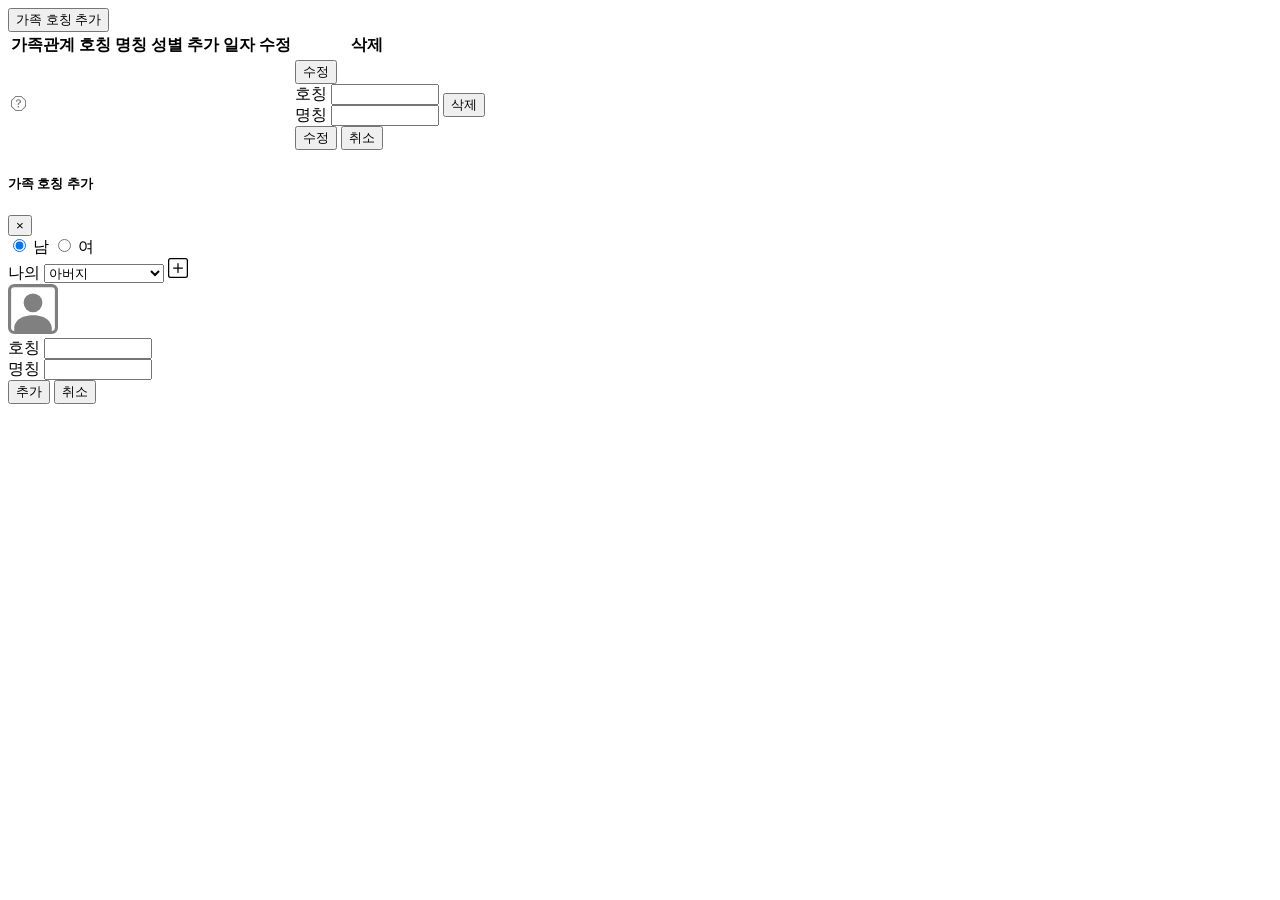
<file: src/main/resources/templates/admin/addFamilyTitle.html>
<!DOCTYPE html>
<html xmlns:th="http://www.thymeleaf.org"
      xmlns:layout="http://www.ultraq.net.nz/thymeleaf/layout"
      layout:decorate="~{user/layout/default}">

<head>
    <meta charset="UTF-8">
    <title>FamilyTitle</title>
    <!--  사용자별 css file 추가 부분 -->

    <style>
        .addBtn:hover {
            fill: #008cba;
        }
        .minusBtn:hover {
            fill: #ea2f10;
        }
        li {
            list-style-type: none;
        }
        .relationDetail {
            cursor : pointer;
        }
        .relationDetail:hover{
            fill : #008cba;
        }
    </style>
</head>


<!-- 사용자 페이지별 javascript file -->
<th:block layout:fragment="customJsFile">

</th:block>


<!--/* layout:decorate : 파일에서 사용자 정의로 선언한 조각에 작성한 html 코드 삽입 */-->
<th:block layout:fragment="customContents">
    <div class="row">
        <div class="col-lg-3"></div>
        <div class="mainContents col-lg-6">

            <button class="modalOpenBtn btn btn-lg btn-primary font-weight-bold" data-bs-toggle="modal"
                    data-bs-target="#modal">가족 호칭 추가
            </button>

            <div class="mt-lg-5">
                <table class="table table-sm table-bordered">
                    <thead class="table-secondary">
                    <tr class="text-center">
                        <th>가족관계</th>
                        <th>호칭</th>
                        <th>명칭</th>
                        <th>성별</th>
                        <th>추가 일자</th>
                        <th>수정</th>
                        <th>삭제</th>
                    </tr>
                    </thead>
                    <tbody>
                    <tr th:each=" l : ${familyTitleList}">
                        <td class="familyCode" hidden="hidden" th:text="${l.familyCode}"></td>
                        <td>
                            <a tabindex="0" role="button" data-toggle="popover" data-trigger="focus" title="상세 가족관계" th:data-content="${l.familyRelation}">
                                <svg xmlns="http://www.w3.org/2000/svg" width="15" height="15" fill="grey" class="relationDetail bi bi-question-octagon" viewBox="0 0 16 16">
                                    <path d="M4.54.146A.5.5 0 0 1 4.893 0h6.214a.5.5 0 0 1 .353.146l4.394 4.394a.5.5 0 0 1 .146.353v6.214a.5.5 0 0 1-.146.353l-4.394 4.394a.5.5 0 0 1-.353.146H4.893a.5.5 0 0 1-.353-.146L.146 11.46A.5.5 0 0 1 0 11.107V4.893a.5.5 0 0 1 .146-.353L4.54.146zM5.1 1 1 5.1v5.8L5.1 15h5.8l4.1-4.1V5.1L10.9 1H5.1z"/>
                                    <path d="M5.255 5.786a.237.237 0 0 0 .241.247h.825c.138 0 .248-.113.266-.25.09-.656.54-1.134 1.342-1.134.686 0 1.314.343 1.314 1.168 0 .635-.374.927-.965 1.371-.673.489-1.206 1.06-1.168 1.987l.003.217a.25.25 0 0 0 .25.246h.811a.25.25 0 0 0 .25-.25v-.105c0-.718.273-.927 1.01-1.486.609-.463 1.244-.977 1.244-2.056 0-1.511-1.276-2.241-2.673-2.241-1.267 0-2.655.59-2.75 2.286zm1.557 5.763c0 .533.425.927 1.01.927.609 0 1.028-.394 1.028-.927 0-.552-.42-.94-1.029-.94-.584 0-1.009.388-1.009.94z"/>
                                </svg>
                            </a>
                            <span th:text="${l.shortRelation}"></span>
                        </td>
                        <td class="appellation text-center" th:text="${l.familyAppellation}"></td>
                        <td class="title text-center" th:text="${l.familyTitle}"></td>
                        <td class="text-center" th:if="${l.familyGender == 1}" th:text="${'남성'}"></td>
                        <td class="text-center" th:unless="${l.familyGender == 1}" th:text="${'여성'}"></td>
                        <td class="text-center" th:text="${l.regDate}"></td>
                        <td class="text-center dropright">
                                <button class="modifyDropBtn btn btn-sm btn-primary dropdown-toggle font-weight-bold" data-toggle="dropdown" aria-haspopup="true" aria-expanded="false">수정</button>
                                <div class="modifyForm dropdown-menu bg-secondary border-dark pl-lg-2" style="border-radius: 10px">
                                    <input class="modifyFamilyCode" type="text" hidden="hidden" th:value="${l.familyCode}">
                                    <label>호칭 </label>
                                    <input type="text" class="modifyAppellation" style="width: 100px">
                                    <br>
                                    <label>명칭 </label>
                                    <input type="text" class="modifyTitle" style="width: 100px">
                                    <div class="text-center">
                                        <button class="familyModifyBtn btn btn-sm btn-primary font-weight-bold">수정</button>
                                        <button class="btn btn-sm btn-danger font-weight-bold">취소</button>
                                    </div>

                                </div>
                        </td>
                        <td class="text-center">
                            <button class="familyDeleteBtn btn btn-sm btn-danger font-weight-bold">삭제</button>
                        </td>
                    </tr>
                    </tbody>
                </table>
            </div>

        </div>

        <div class="modal fade" id="addModal" tabindex="-1" aria-labelledby="modalLabel">
            <div class="modal-dialog" role="document">
                <div class="modal-content">
                    <div class="modal-header bg-secondary">
                        <h5 class="modal-title">가족 호칭 추가</h5>
                        <button type="button" class="close" data-dismiss="modal" aria-label="Close">
                            <span aria-hidden="true">&times;</span>
                        </button>
                    </div>
                    <div class="modal-body row">

                        <div class="col-lg-6 border-right">
                            <div id="family">
                                <input id="male" class="gender ml-lg-2" type="radio" name="gender" value="1"
                                       checked="checked">
                                <label for="male">남</label>
                                <input id="female" class="gender" type="radio" name="gender" value="2">
                                <label for="female">여</label>
                                <br>
                                <span class="member">나의
                                        <span>
                                            <select class="familySelect" style="width: 120px;">
                                                <option value="아버지" data-gender="1">아버지</option>
                                                <option value="어머니" data-gender="2">어머니</option>
                                                <option value="아내" data-gender="2">아내</option>
                                                <option value="형" data-gender="1">형</option>
                                                <option value="누나" data-gender="2">누나</option>
                                                <option value="남동생" data-gender="1">남동생</option>
                                                <option value="여동생" data-gender="2">여동생</option>
                                                <option value="아들" data-gender="1">아들</option>
                                                <option value="딸" data-gender="2">딸</option>
                                            </select>
                                        </span>
                                    </span>
                                <svg type="button" xmlns="http://www.w3.org/2000/svg" width="20" height="20"
                                     fill="currentColor" class="addBtn bi bi-plus-square" viewBox="0 0 16 16">
                                    <path d="M14 1a1 1 0 0 1 1 1v12a1 1 0 0 1-1 1H2a1 1 0 0 1-1-1V2a1 1 0 0 1 1-1h12zM2 0a2 2 0 0 0-2 2v12a2 2 0 0 0 2 2h12a2 2 0 0 0 2-2V2a2 2 0 0 0-2-2H2z"/>
                                    <path d="M8 4a.5.5 0 0 1 .5.5v3h3a.5.5 0 0 1 0 1h-3v3a.5.5 0 0 1-1 0v-3h-3a.5.5 0 0 1 0-1h3v-3A.5.5 0 0 1 8 4z"/>
                                </svg>
                            </div>
                        </div>

                        <div class="col-lg-6">
                            <div class="row">
                                <div class="col-lg-4 mt-lg-2">
                                    <svg xmlns="http://www.w3.org/2000/svg" width="50" height="50" fill="grey"
                                         class="bi bi-person-square" viewBox="0 0 16 16">
                                        <path d="M11 6a3 3 0 1 1-6 0 3 3 0 0 1 6 0z"/>
                                        <path d="M2 0a2 2 0 0 0-2 2v12a2 2 0 0 0 2 2h12a2 2 0 0 0 2-2V2a2 2 0 0 0-2-2H2zm12 1a1 1 0 0 1 1 1v12a1 1 0 0 1-1 1v-1c0-1-1-4-6-4s-6 3-6 4v1a1 1 0 0 1-1-1V2a1 1 0 0 1 1-1h12z"/>
                                    </svg>
                                </div>
                                <div class=" col-lg-8">
                                    <label for="appellation">호칭 </label>
                                    <input type="text" id="appellation" style="width: 100px">
                                    <br>
                                    <label for="title">명칭 </label>
                                    <input type="text" id="title" style="width: 100px">
                                </div>
                            </div>
                        </div>
                    </div>

                    <div class="modal-footer">
                        <button type="button" class="memberAddBtn btn btn-primary">추가</button>
                        <button type="button" class="closeBtn btn btn-danger" data-dismiss="modal">취소</button>
                    </div>
                </div>
            </div>
        </div>


        <div class="col-lg-3 "></div>
    </div>

</th:block>

<!-- 사용자별 스크립트 작성 -->
<th:block layout:fragment="customJsCode">
    <script>
        const prevFamily = {
            up: ['아버지', '어머니'],
            down: ['형', '누나', '오빠', '언니', '남동생', '여동생', '아들', '딸'],
            mate: ['남편', '아내']
        };

        const nextFamily = {
            mail: {
                up: [
                    {gender: '1', name: '아버지'},
                    {gender: '2', name: '어머니'},
                    {gender: '1', name: '형'},
                    {gender: '2', name: '누나'},
                    {gender: '1', name: '남동생'},
                    {gender: '2', name: '여동생'}
                ],
                down: [
                    {gender: '2', name: '아내'},
                    {gender: '1', name: '아들'},
                    {gender: '2', name: '딸'}
                ],
                mate: [
                    {gender: '1', name: '아버지'},
                    {gender: '2', name: '어머니'},
                    {gender: '1', name: '형'},
                    {gender: '2', name: '누나'},
                    {gender: '1', name: '남동생'},
                    {gender: '2', name: '여동생'}
                ]
            },
            femail: {
                up: [
                    {gender: '1', name: '아버지'},
                    {gender: '2', name: '어머니'},
                    {gender: '1', name: '오빠'},
                    {gender: '2', name: '언니'},
                    {gender: '1', name: '남동생'},
                    {gender: '2', name: '여동생'}
                ],
                down: [
                    {gender: '1', name: '남편'},
                    {gender: '1', name: '아들'},
                    {gender: '2', name: '딸'}
                ],
                mate: [
                    {gender: '1', name: '아버지'},
                    {gender: '2', name: '어머니'},
                    {gender: '1', name: '오빠'},
                    {gender: '2', name: '언니'},
                    {gender: '1', name: '남동생'},
                    {gender: '2', name: '여동생'}
                ]

            }
        };

        //팝오버
        $(document).ready(function(){
            $('[data-toggle="popover"]').popover();
        });

        //유효성 검사 validationCheck 함수
        function validationCheck(target) {
            let isValid = true;

            $.each(target, function () {

                let checkValue = $(this).val();

                if (checkValue === null || checkValue === '' || checkValue === 'undefined') {
                    isValid = false;
                    let targetId = $(this).attr('id');
                    let alertText = $(`label[for="${targetId}"]`).text();
                    alert(`${alertText} 필수 입력 항목입니다.`);
                    $(this).focus();
                    return isValid;
                }
            });
            return isValid;
        }

        $('.modalOpenBtn').click(function () {
            $('#addModal').modal('show');
        });

        // + 버튼 클릭 시 이벤트
        $(document).on('click', '.addBtn', function () {
            const member = $('.member');
            const length = $(member).length;
            const target = $(member).last();
            let lastSelectedtFamily = $('.familySelect').last();
            let familyVal = $(lastSelectedtFamily).val();
            let gender = $(lastSelectedtFamily).find('option:selected').data('gender');
            let nextFamilyObj = {};

            if (gender === 1) {
                let nextFamilyTarget;

                for (let key in prevFamily) {
                    const value = prevFamily[key];
                    value.forEach(val => {
                        if (val === familyVal) {
                            nextFamilyTarget = key;
                            return false;
                        }
                    })
                }
                nextFamilyObj = nextFamily.mail[nextFamilyTarget];

                //성별 라디오버튼 변화
                $('#male').prop('checked', true);
            } else {
                let nextFamilyTarget;
                for (let key in prevFamily) {
                    const value = prevFamily[key];
                    value.forEach(val => {
                        if (val === familyVal) {
                            nextFamilyTarget = key;
                            return false;
                        }
                    })
                }
                nextFamilyObj = nextFamily.femail[nextFamilyTarget];

                //성별 라디오버튼 변화
                $('#female').prop('checked', true);
            }


            //옵션태그 추가
            let option = '';
            nextFamilyObj.forEach(val => {
                let gender = val.gender;
                let name = val.name;
                option += `<option value="${name}" data-gender="${gender}">${name}</option>`;
            });


            //이전 가족 변환 못하도록
            $(lastSelectedtFamily).prop('disabled', true);

            //성별 전환 못하도록
            $('.gender').attr('onclick', 'return false;');

            if (length === 1) {
                $(target).append(' 의');
                $(target).after(`<br> <span class="member" style="margin-left: 30px">
                                                            <span>
                                                            <select class="familySelect" style="width: 120px;">
                                                            ${option}
                                                            </select>
                                                        </span>
                                                        </span>`);
                $(this).after('  <svg type="button" xmlns="http://www.w3.org/2000/svg" width="20" height="20" fill="currentColor" class="minusBtn bi bi-dash-square" viewBox="0 0 16 16">\n' +
                    '                                <path d="M14 1a1 1 0 0 1 1 1v12a1 1 0 0 1-1 1H2a1 1 0 0 1-1-1V2a1 1 0 0 1 1-1h12zM2 0a2 2 0 0 0-2 2v12a2 2 0 0 0 2 2h12a2 2 0 0 0 2-2V2a2 2 0 0 0-2-2H2z"/>\n' +
                    '                                <path d="M4 8a.5.5 0 0 1 .5-.5h7a.5.5 0 0 1 0 1h-7A.5.5 0 0 1 4 8z"/>\n' +
                    '                            </svg>');
            } else {
                $(target).children('span').append('<span class="text"> 의</span>');
                $(target).after(`<span class="member" style="margin-left: 30px">
                                                            <span>
                                                            <select class="familySelect" style="width: 120px;">
                                                            ${option}
                                                            </select>
                                                        </span>
                                                        </span>`);
            }
        });

        // - 버튼 클릭 시 이벤트
        $(document).on('click', '.minusBtn', function () {
            const member = $('.member');
            const target = $(member).last();
            let length = $(member).length;


            if (length === 2) {
                $(target).prev('br').remove();
                $(target).remove();
                $(member).html('나의\n' +
                    '                                        <span>\n' +
                    '                                            <select class="familySelect" style="width: 120px;">\n' +
                    '                                                <option value="아버지" data-gender="1">아버지</option>\n' +
                    '                                                <option value="어머니" data-gender="2">어머니</option>\n' +
                    '                                                <option value="아내" data-gender="2">아내</option>\n' +
                    '                                                <option value="형" data-gender="1">형</option>\n' +
                    '                                                <option value="누나" data-gender="2">누나</option>\n' +
                    '                                                <option value="남동생" data-gender="1">남동생</option>\n' +
                    '                                                <option value="여동생" data-gender="2">여동생</option>\n' +
                    '                                                <option value="아들" data-gender="1">아들</option>\n' +
                    '                                                <option value="딸" data-gender="2">딸</option>\n' +
                    '                                            </select>\n' +
                    '                                        </span>')
                $(this).remove();
                //성별 전환 가능하도록
                $('#male').prop('checked', true);
                $('.gender').attr('onclick', 'return true;');
            } else {
                let gender;
                if (length === 3) {
                    gender = $(target).prev().prev().prev().find('.familySelect').find('option:selected').data('gender');
                } else {
                    gender = $(target).prev().prev().find('.familySelect').find('option:selected').data('gender');
                }

                $(target).prev().find('.familySelect').prop('disabled', false);
                $(target).prev().find('.text').remove();
                $(target).remove();

                //성벌 전환 되도록
                if (gender === 1) {
                    $('#male').prop('checked', true);
                } else {
                    $('#female').prop('checked', true);
                }
            }
        });

        $('.closeBtn').click(function () {
            $('#family').html('<input id="male" class="gender ml-lg-2" type="radio" name="gender" value="1"\n' +
                '                                       checked="checked">\n' +
                '                                <label for="male">남</label>\n' +
                '                                <input id="female" class="gender" type="radio" name="gender" value="2">\n' +
                '                                <label for="female">여</label>\n' +
                '                                <br>\n' +
                '                                <span class="member">나의\n' +
                '                                        <span>\n' +
                '                                            <select class="familySelect" style="width: 120px;">\n' +
                '                                                <option value="아버지" data-gender="1">아버지</option>\n' +
                '                                                <option value="어머니" data-gender="2">어머니</option>\n' +
                '                                                <option value="아내" data-gender="2">아내</option>\n' +
                '                                                <option value="형" data-gender="1">형</option>\n' +
                '                                                <option value="누나" data-gender="2">누나</option>\n' +
                '                                                <option value="남동생" data-gender="1">남동생</option>\n' +
                '                                                <option value="여동생" data-gender="2">여동생</option>\n' +
                '                                                <option value="아들" data-gender="1">아들</option>\n' +
                '                                                <option value="딸" data-gender="2">딸</option>\n' +
                '                                            </select>\n' +
                '                                        </span>\n' +
                '                                    </span>\n' +
                '                                <svg type="button" xmlns="http://www.w3.org/2000/svg" width="20" height="20"\n' +
                '                                     fill="currentColor" class="addBtn bi bi-plus-square" viewBox="0 0 16 16">\n' +
                '                                    <path d="M14 1a1 1 0 0 1 1 1v12a1 1 0 0 1-1 1H2a1 1 0 0 1-1-1V2a1 1 0 0 1 1-1h12zM2 0a2 2 0 0 0-2 2v12a2 2 0 0 0 2 2h12a2 2 0 0 0 2-2V2a2 2 0 0 0-2-2H2z"/>\n' +
                '                                    <path d="M8 4a.5.5 0 0 1 .5.5v3h3a.5.5 0 0 1 0 1h-3v3a.5.5 0 0 1-1 0v-3h-3a.5.5 0 0 1 0-1h3v-3A.5.5 0 0 1 8 4z"/>\n' +
                '                                </svg>');

            $('#appellation').val('');
            $('#title').val('');
        });


        //성별 바꿀 시 명칭 변경
        $('.gender').change(function () {
            let gender = $('input[name=gender]:checked').val();
            const familySelect = $('.familySelect');
            let isChange = $(familySelect).length;

            if (isChange === 1) {
                if (gender === '1') {
                    $(familySelect).html('<option value="아버지" data-gender="1">아버지</option>\n' +
                        '                                                <option value="어머니" data-gender="2">어머니</option>\n' +
                        '                                                <option value="아내" data-gender="2">아내</option>\n' +
                        '                                                <option value="형" data-gender="1">형</option>\n' +
                        '                                                <option value="누나" data-gender="2">누나</option>\n' +
                        '                                                <option value="남동생" data-gender="1">남동생</option>\n' +
                        '                                                <option value="여동생" data-gender="2">여동생</option>\n' +
                        '                                                <option value="아들" data-gender="1">아들</option>\n' +
                        '                                                <option value="딸" data-gender="2">딸</option>');
                } else {
                    $(familySelect).html('<option value="아버지" data-gender="1">아버지</option>\n' +
                        '                                                <option value="어머니" data-gender="2">어머니</option>\n' +
                        '                                                <option value="남편" data-gender="1">남편</option>\n' +
                        '                                                <option value="오빠" data-gender="1">오빠</option>\n' +
                        '                                                <option value="언니" data-gender="2">언니</option>\n' +
                        '                                                <option value="남동생" data-gender="1">남동생</option>\n' +
                        '                                                <option value="여동생" data-gender="2">여동생</option>\n' +
                        '                                                <option value="아들" data-gender="1">아들</option>\n' +
                        '                                                <option value="딸" data-gender="2">딸</option>');
                }
            }
        });

        //가족호칭 추가
        $('.memberAddBtn').click(function () {
            let familyRelation = '';
            const validCheck = $('#appellation, #title');
            let family = $('.familySelect');
            let gender;

            //호칭, 명칭 입력했는지 유효성 검사.
            let isValid = validationCheck(validCheck);

            //가족 관계 추가.
            if (isValid) {
                $(family).each((idx, item) => {
                    let relation = $(item).val();
                    if (idx === $(family).length - 1) {
                        familyRelation += relation;
                        gender = $(item).find('option:selected').data('gender');
                    } else {
                        familyRelation += `${relation}의 `;
                    }
                });

                //가족관계 중복됐는지 체크.
                $.ajax({
                    type: 'GET',
                    url: '/admin/isExist',
                    data: {familyRelation: familyRelation}
                }).done(function (data) {

                    //중복되었다면 알림, 중복되지 않았다면 가족호칭 추가
                    if (!data) {
                        alert('이미 추가된 가족괸계입니다.');
                    } else if (confirm('정말 추가하시겠습니까?')) {
                        const family = {
                            familyTitle: $('#title').val(),
                            familyAppellation: $('#appellation').val(),
                            familyRelation: familyRelation,
                            familyGender: gender
                        }
                        $.ajax({
                            type: 'POST',
                            url: '/admin/addFamilyTitle',
                            contentType: 'application/json',
                            data: JSON.stringify(family),
                            dataType: 'text'
                        }).done(function (data) {
                            location.href = data;
                        }).fail(function (err) {
                            console.log(err)
                        });
                    }
                }).fail(function (err) {
                    console.log(err);
                });
            }

        });

        //가족 호칭 삭제
        $('.familyDeleteBtn').click(function () {
            let familyCode = $(this).parents('tr').children('.familyCode').text();
            if (confirm('정말 삭제하시겠습니까?')) {
                location.href =`/admin/delFamilyTitle?familyCode=${familyCode}`;
            }
        });

        //수정 드롭다운 버튼 클릭 시 기존 호칭 명칭 입력
        $('.modifyDropBtn').click(function () {
            let appellation = $(this).parents('tr').find('.appellation').text();
            let title = $(this).parents('tr').find('.title').text();

            $(this).next().find('.modifyAppellation').val(appellation);
            $(this).next().find('.modifyTitle').val(title);
        });

        $('.familyModifyBtn').click(function() {
            let appellation = $(this).parents('.modifyForm').find('.modifyAppellation').val();
            let title = $(this).parents('.modifyForm').find('.modifyTitle').val();
            let familyCode = $(this).parents('.modifyForm').find('.modifyFamilyCode').val();
            location.href=`/admin/modifyTitle?familyCode=${familyCode}&appellation=${appellation}&title=${title}`;
        });






    </script>

</th:block>


</html>
</file>
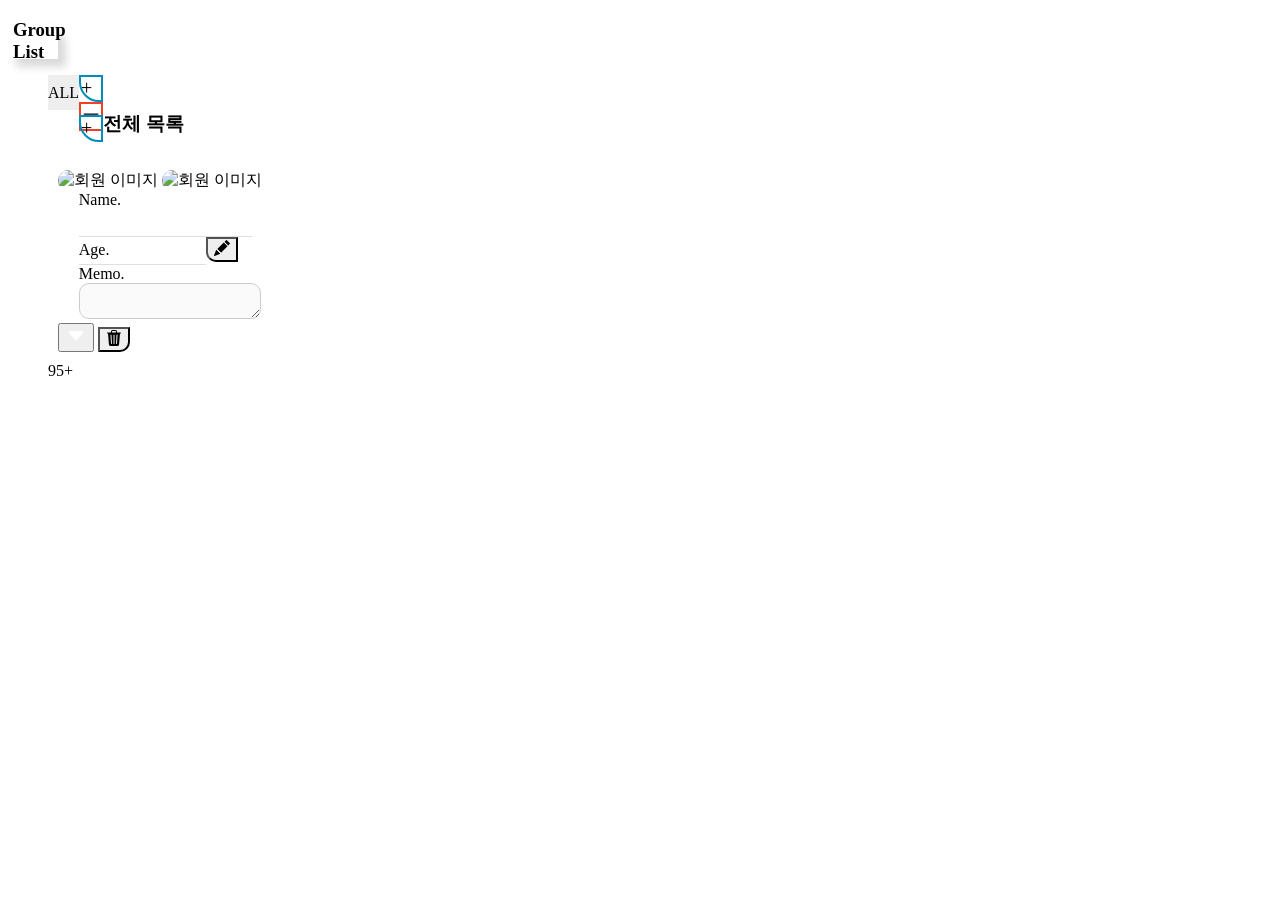
<file: src/main/resources/templates/user/familyGroup.html>
<!DOCTYPE html>
<html xmlns:th="http://www.thymeleaf.org"
      xmlns:layout="http://www.ultraq.net.nz/thymeleaf/layout"
      layout:decorate="~{user/layout/default}">

<head>
    <meta charset="UTF-8">
    <title>FamilyTitle</title>
    <!--  사용자별 css file 추가 부분 -->

    <style>
        .liActive {
            border-right: 0;
            background-color: #eeeeee;
        }

        .group {
            cursor: pointer;

            &:hover {
                background-color: #eeeeee;
            }
        }

        li {
            float: left;
            list-style: none;
        }

        .groupAddShadow {
            cursor: pointer;
            box-shadow: grey 0 0 5px 5px !important;
            border: grey 1px solid !important;
            &:hover {
                box-shadow: #2aaacf 0 0 5px 5px !important;
                border: #2aaacf 1px solid !important;
            }
        }
        .groupAddCheckShadow {
            cursor: pointer;
            box-shadow: #2aaacf 0 0 8px 8px !important;
            border: #2aaacf 1px solid !important;
        }

        .modifyShadow {
            box-shadow: #43ac6a 0 0 5px 5px !important;
            border: #43ac6a 1px solid !important;
        }

        .modifyImage {
            background-color: white !important;
            cursor: pointer;

            &:hover {
                border: #2aaacf solid 2px;
                content: url(/images/plus.svg);
            }
        }

        .modifyInputShadow {
            background: white !important;
            border-radius: 10px;
            box-shadow: #43ac6a 0 0 5px 5px !important;
            border: #43ac6a 1px solid !important;
        }

        .groupAdd {
            &:hover{
                background-color: #008cba;
                color : white !important;
                font-size: 25px !important;
            }
            cursor: pointer;

        }
        .groupDelete{
            &:hover{
                background-color: #f04124;
                color : white !important;
                font-size: 25px !important;
            }
           cursor : pointer;
        }
        .groupAddConfirm, .groupAddCancel, .groupDeleteConfirm, .groupDeleteCancel {
            &:hover{
                background-color: #43ac6a !important;
                color : white !important;
                font-size: 25px !important;
            }
            cursor: pointer;

        }


        .group:has(.deleteGroupCheck:checked) {
            color: #f04124;
        }



    </style>
</head>


<!-- 사용자 페이지별 javascript file -->
<th:block layout:fragment="customJsFile">

</th:block>


<!--/* layout:decorate : 파일에서 사용자 정의로 선언한 조각에 작성한 html 코드 삽입 */-->
<th:block layout:fragment="customContents">
    <div class="row">
        <div class="col-lg-2">
        </div>

        <div class="mainContents col-lg-8 row ">
            <div class="col-lg-12 bg-primary text-center text-white font-weight-bold"
                 style="margin:0; padding: 0; width: 50px; height: 40px; border-radius: 20px 20px 0 0;  box-shadow:  0.5rem 0.5rem 0.5rem rgba(0, 0, 0, 0.15)">
                <h3 class="mt-lg-1" style="margin-left: 10%">Group List</h3>
            </div>
            <div class="col-lg-2" style="margin:0; padding: 0">
                <ul class="list-group text-center w-100 border border-top-0 border-right-0"
                    style="border-radius: 0 0 0 20px;">
                    <li class="group list-group-item font-weight-bold liActive" style=" border-top:0; padding: 0; height: 35px ; line-height: 35px;">ALL</li>
                    <li th:each="gl : ${familyGroupList}" class="group list-group-item font-weight-bold d-flex align-content-center" style="padding: 0; height: 35px ; line-height: 35px; ">
                        <label style="margin :0; width: 100%; height: 100%;"><input type="checkbox" class="mr-lg-2 deleteGroupCheck" hidden="hidden" disabled="disabled"  th:value="${gl.groupCode}"><span th:text="${gl.groupName}"> </span></label>
                    </li>
                    <li class=" font-weight-bold " style="padding: 0">
                        <div class="groupModifyDiv row" style="margin:0;  height: 40px;" th:if="${#lists.size(familyGroupList) > 0}">
                            <div class="groupAdd col-lg-6 h-100 text-primary" style="margin:0; padding: 0; border : 2px solid #008cba ; border-radius: 0 0 0 20px ; font-size: 20px"
                                 tabindex="0" role="button" data-toggle="popover" data-trigger="hover"
                                 data-content="추가할 가족을 선택하고 확인 버튼을 눌러주세요" data-title="그룹 생성" data-placement="bottom">+
                            </div>
                            <div class="groupDelete col-lg-6 h-100 text-danger" style="margin:0; padding: 0; border: 2px solid #f04124;  font-size: 20px"
                                 tabindex="0" role="button" data-toggle="popover" data-trigger="hover"
                                 data-content="삭제할 그룹을 선택하고 확인 버튼을 눌러주세요" data-title="그룹 삭제" data-placement="bottom">
                                <svg xmlns="http://www.w3.org/2000/svg" width="20" height="20" fill="currentColor" class="bi bi-dash-lg" viewBox="0 0 16 16">
                                    <path fill-rule="evenodd" d="M2 8a.5.5 0 0 1 .5-.5h11a.5.5 0 0 1 0 1h-11A.5.5 0 0 1 2 8Z"/>
                                </svg>
                            </div>
                        </div>

                        <div class="groupModifyDiv row" style="margin:0;  height: 40px;" th:unless="${#lists.size(familyGroupList) > 0}">
                            <div class="groupAdd col-lg-12 h-100 text-primary" style="margin:0; padding: 0; border : 2px solid #008cba ; border-radius: 0 0 0 20px ; font-size: 20px"
                                 tabindex="0" role="button" data-toggle="popover" data-trigger="hover"
                                 data-content="추가할 가족을 선택하고 확인 버튼을 눌러주세요" data-title="그룹 생성" data-placement="bottom">+
                            </div>
                        </div>
                        <div class="groupAddDiv row" style="margin:0;  height: 40px; display: none">
                            <button class="groupAddConfirm col-lg-6 h-100 text-white" style="margin:0; padding: 0; border-radius: 0 0 0 20px ; background-color: #888888;  font-size: 20px; pointer-events: none"
                                 tabindex="0" role="button" data-toggle="popover" data-trigger="hover"
                                 data-content="선택한 가족으로 새 그룹을 생성합니다." data-title="그룹 생성" data-placement="bottom">확인</button>
                            <button class="groupAddCancel col-lg-6 h-100 text-white bg-danger" style="margin:0; padding: 0;  font-size: 20px"
                                 tabindex="0" role="button" data-toggle="popover" data-trigger="hover"
                                 data-content="그룹 생성을 취소합니다." data-title="그룹 생성 취소" data-placement="bottom">취소</button>
                        </div>
                        <div class="groupDeleteDiv row" style="margin:0;  height: 40px; display: none">
                            <button class="groupDeleteConfirm col-lg-6 h-100 text-white" style="margin:0; padding: 0; border-radius: 0 0 0 20px ; font-size: 20px; pointer-events: none ;background-color: #888888;"
                                 tabindex="0" role="button" data-toggle="popover" data-trigger="hover"
                                 data-content="선택한 그룹을 삭제합니다." data-title="그룹 삭제" data-placement="bottom">확인</button>
                            <button class="groupDeleteCancel col-lg-6 h-100 text-white bg-danger" style="margin:0; padding: 0;  font-size: 20px;"
                                 tabindex="0" role="button" data-toggle="popover" data-trigger="hover"
                                 data-content="그룹 삭제를 취소합니다." data-title="그룹 삭제 취소" data-placement="bottom">취소</button>
                        </div>
                    </li>
                </ul>
            </div>

            <div class="groupDiv col-lg-10 h-100" style="margin:0; padding: 0;">

                <div class="groupContents bg-secondary w-100 h-100"
                     style="border-radius: 0 0 20px 20px; box-shadsw:  0.5rem 0.5rem 0.5rem  rgba(0, 0, 0, 0.15)">
                    <br>
                    <div class="bg-white w-50 mx-auto shadow mb-lg-5" style="margin : 0; border-radius: 15px">
                        <h3 class="text-center">전체 목록</h3>

                    </div>

                    <ul>
                        <li class="mr-lg-3" th:each="l : ${allFamilyList}" style="position: relative">


                            <div class="member shadow card  float-left mb-lg-3 "
                                 style="width: 13rem; margin: 10px; border-radius: 15px;">
                                <label class="groupAddLabel"   style="margin : 0; padding: 0;">

                                    <div class="card-header bg-primary text-center text-white"
                                         style="padding: 2px; border-radius: 10px 10px 0 0">
                                        <input class="groupAddCheck" type="checkbox" hidden="hidden" disabled="disabled">
                                        <span class="font-weight-bold" th:text="${l.familyTitle.familyAppellation}"></span>
                                        <span th:text="|(${l.familyTitle.familyTitle})|"></span>
                                    </div>

                                    <label class="imageAddLabel text-center d-block mx-auto mt-lg-1">
                                        <img th:if="${l.image == null}" th:src="@{/images/no-image.svg}"
                                             class="memberImage bg-secondary shadow-sm"
                                             alt="회원 이미지" style="height: 125px; width: 125px; border-radius: 10px">
                                        <img th:unless="${l.image == null}" th:src="|/familyImage/${l.image}|"
                                             class="memberImage bg-secondary shadow-sm"
                                             alt="회원 이미지" style="height: 125px; width: 125px; border-radius: 10px">
                                        <input class="imageAddBtn" type="file" accept="image/*" hidden="hidden"
                                               disabled="disabled">
                                    </label>


                                    <ul class="navbar-nav mr-auto mt-lg-2 mb-lg-3"
                                        style="padding-left : 10%; padding-right: 10%;">
                                        <li class="nav-item d-flex mb-lg-1"
                                            style="border-bottom: 1px solid rgba(0, 0, 0, 0.125);">
                                            <span class="text-primary float-left">Name.</span>
                                            <input type="text" class="modifyName form-control float-right ml-lg-3"
                                                   th:value="${l.name}" th:placeholder="${l.name}"
                                                   style="height:25px; border: none; background: transparent;text-align: right; "
                                                   disabled="disabled">
                                        </li>
                                        <li class="nav-item d-flex mb-lg-1"
                                            style="border-bottom: 1px solid rgba(0, 0, 0, 0.125);">
                                            <span class="text-primary float-left">Age.</span>
                                            <input size="10" type="text" class="modifyBirth form-control float-right ml-lg-3"
                                                   th:value="${l.birthday}" th:placeholder="${l.birthday}"
                                                   style="height:25px; border: none; background: transparent;text-align: right"
                                                   disabled="disabled" readonly="readonly">
                                        </li>
                                        <li class="nav-item">
                                            <span class="text-primary">Memo.</span>
                                            <div class="form-floating">
                                                <textarea class="modifyDetailInfo form-control" th:text="${l.detailInfo}"
                                                          placeholder=""
                                                          style="border: 1px #ccc solid; border-radius: 10px"
                                                          disabled="disabled"></textarea>
                                            </div>
                                        </li>
                                    </ul>
                                </label>

                                <div class="card-footer" style="padding: 0;">

                                    <div class="btnGroup btn-group w-100 " role="group">
                                        <button tabindex="0" role="button" data-toggle="popover" data-trigger="hover"
                                                data-content="편집" data-placement="bottom" type="button"
                                                class="modifyBtn btn btn-success" style="border-radius: 0 0 0 10px;">
                                            <svg xmlns="http://www.w3.org/2000/svg" width="16" height="16"
                                                 fill="currentColor" class="bi bi-pencil-fill" viewBox="0 0 16 16">
                                                <path d="M12.854.146a.5.5 0 0 0-.707 0L10.5 1.793 14.207 5.5l1.647-1.646a.5.5 0 0 0 0-.708l-3-3zm.646 6.061L9.793 2.5 3.293 9H3.5a.5.5 0 0 1 .5.5v.5h.5a.5.5 0 0 1 .5.5v.5h.5a.5.5 0 0 1 .5.5v.5h.5a.5.5 0 0 1 .5.5v.207l6.5-6.5zm-7.468 7.468A.5.5 0 0 1 6 13.5V13h-.5a.5.5 0 0 1-.5-.5V12h-.5a.5.5 0 0 1-.5-.5V11h-.5a.5.5 0 0 1-.5-.5V10h-.5a.499.499 0 0 1-.175-.032l-.179.178a.5.5 0 0 0-.11.168l-2 5a.5.5 0 0 0 .65.65l5-2a.5.5 0 0 0 .168-.11l.178-.178z"/>
                                            </svg>
                                        </button>
                                        <button tabindex="0" role="button" data-toggle="popover" data-trigger="hover"
                                                data-content="일정 관리" data-placement="bottom" type="button"
                                                class="btn btn-primary">
                                            <svg xmlns="http://www.w3.org/2000/svg" width="20" height="20" fill="white"
                                                 class="bi bi-caret-down-fill" viewBox="0 0 16 16">
                                                <path d="M7.247 11.14 2.451 5.658C1.885 5.013 2.345 4 3.204 4h9.592a1 1 0 0 1 .753 1.659l-4.796 5.48a1 1 0 0 1-1.506 0z"/>
                                            </svg>
                                        </button>
                                        <button tabindex="0" role="button" data-toggle="popover" data-trigger="hover"
                                                data-content="이 구성원을 삭제합니다." data-title="구성원 삭제" data-placement="bottom" type="button"
                                                class="delBtn btn btn-danger" style="border-radius: 0 0 10px 0;">
                                            <svg xmlns="http://www.w3.org/2000/svg" width="16" height="16"
                                                 fill="currentColor" class="bi bi-trash3-fill" viewBox="0 0 16 16">
                                                <path d="M11 1.5v1h3.5a.5.5 0 0 1 0 1h-.538l-.853 10.66A2 2 0 0 1 11.115 16h-6.23a2 2 0 0 1-1.994-1.84L2.038 3.5H1.5a.5.5 0 0 1 0-1H5v-1A1.5 1.5 0 0 1 6.5 0h3A1.5 1.5 0 0 1 11 1.5Zm-5 0v1h4v-1a.5.5 0 0 0-.5-.5h-3a.5.5 0 0 0-.5.5ZM4.5 5.029l.5 8.5a.5.5 0 1 0 .998-.06l-.5-8.5a.5.5 0 1 0-.998.06Zm6.53-.528a.5.5 0 0 0-.528.47l-.5 8.5a.5.5 0 0 0 .998.058l.5-8.5a.5.5 0 0 0-.47-.528ZM8 4.5a.5.5 0 0 0-.5.5v8.5a.5.5 0 0 0 1 0V5a.5.5 0 0 0-.5-.5Z"/>
                                            </svg>
                                        </button>
                                    </div>
                                    <div class="modifyGroup btn-group w-100" role="group" style="display: none">
                                        <button class="modifyConfirmBtn btn btn-success font-weight-bold"
                                                style="border-radius: 0 0 0 10px;">편집하기
                                        </button>
                                        <button class="modifyCancleBtn btn btn-danger font-weight-bold"
                                                style="border-radius: 0 0 10px 0;">취소하기
                                        </button>
                                    </div>
                                </div>
                                <input class="profileCode" hidden="hidden" th:value="${l.profileCode}">
                                <input class="name" hidden="hidden" th:value="${l.name}">
                                <input class="birthday" hidden="hidden" th:value="${l.birthday}">
                                <input class="image" hidden="hidden" th:value="${l.image}">
                                <input class="detailInfo" hidden="hidden" th:value="${l.detailInfo}">
                            </div>
                            <span class="badge text-center text-white shadow position-absolute font-weight-bold rounded-pill bg-danger"
                                  style="transform: translateX(-25px) translateY(5px); z-index: 1;">
                  95+
                </span>
                        </li>
                    </ul>
                </div>

                <div class="groupContents bg-secondary w-100 h-100"
                     style="border-radius: 0 0 20px 20px; box-shadsw:  0.5rem 0.5rem 0.5rem  rgba(0, 0, 0, 0.15); display: none" th:each="gl : ${familyGroupList}" th:data-groupCode="${gl.groupCode}">
                    <br>
                    <div class="bg-white w-50 mx-auto shadow mb-lg-5" style="margin : 0; border-radius: 15px">
                            <h3 class="text-center" th:text="${gl.groupName}"></h3>
                    </div>
                    <ul>
                        <li class="mr-lg-3" th:each="l : ${gl.familyProfileList}" style="position: relative">

                            <div class="member shadow card  float-left mb-lg-3 "
                                 style="width: 13rem; margin: 10px; border-radius: 15px;">
                                <label class="groupAddLabel"  style="margin : 0; padding: 0;">

                                <div class="card-header bg-primary text-center text-white"
                                     style="padding: 2px; border-radius: 10px 10px 0 0">
                                    <input class="groupAddCheck" type="checkbox" hidden="hidden" disabled="disabled">
                                    <span class="font-weight-bold" th:text="${l.familyTitle.familyAppellation}"></span>
                                    <span th:text="|(${l.familyTitle.familyTitle})|"></span>
                                </div>

                                <label class="imageAddLabel text-center d-block mx-auto mt-lg-1">
                                    <img th:if="${l.image == null}" th:src="@{/images/no-image.svg}"
                                         class="memberImage bg-secondary shadow-sm"
                                         alt="회원 이미지" style="height: 125px; width: 125px; border-radius: 10px">
                                    <img th:unless="${l.image == null}" th:src="|/familyImage/${l.image}|"
                                         class="memberImage bg-secondary shadow-sm"
                                         alt="회원 이미지" style="height: 125px; width: 125px; border-radius: 10px">
                                    <input class="imageAddBtn" type="file" accept="image/*" hidden="hidden"
                                           disabled="disabled">
                                </label>

                                    <ul class="navbar-nav mr-auto mt-lg-2 mb-lg-3"
                                        style="padding-left : 10%; padding-right: 10%;">
                                        <li class="nav-item d-flex mb-lg-1"
                                            style="border-bottom: 1px solid rgba(0, 0, 0, 0.125);">
                                            <span class="text-primary float-left">Name.</span>
                                            <input type="text" class="modifyName form-control float-right ml-lg-3"
                                                   th:value="${l.name}" th:placeholder="${l.name}"
                                                   style="height:25px; border: none; background: transparent;text-align: right; "
                                                   disabled="disabled">
                                        </li>
                                        <li class="nav-item d-flex mb-lg-1"
                                            style="border-bottom: 1px solid rgba(0, 0, 0, 0.125);">
                                            <span class="text-primary float-left">Age.</span>
                                            <input size="10" type="text" class="modifyBirth form-control float-right ml-lg-3"
                                                   th:value="${l.birthday}" th:placeholder="${l.birthday}"
                                                   style="height:25px; border: none; background: transparent;text-align: right"
                                                   disabled="disabled" readonly="readonly">
                                        </li>
                                        <li class="nav-item">
                                            <span class="text-primary">Memo.</span>
                                            <div class="form-floating">
                                                <textarea class="modifyDetailInfo form-control" th:text="${l.detailInfo}"
                                                          placeholder=""
                                                          style="border: 1px #ccc solid; border-radius: 10px"
                                                          disabled="disabled"></textarea>
                                            </div>
                                        </li>
                                    </ul>
                                </label>

                                <div class="card-footer" style="padding: 0;">

                                    <div class="btnGroup btn-group w-100 " role="group">
                                        <button tabindex="0" role="button" data-toggle="popover" data-trigger="hover"
                                                data-content="편집" data-placement="bottom" type="button"
                                                class="modifyBtn btn btn-success" style="border-radius: 0 0 0 10px;">
                                            <svg xmlns="http://www.w3.org/2000/svg" width="16" height="16"
                                                 fill="currentColor" class="bi bi-pencil-fill" viewBox="0 0 16 16">
                                                <path d="M12.854.146a.5.5 0 0 0-.707 0L10.5 1.793 14.207 5.5l1.647-1.646a.5.5 0 0 0 0-.708l-3-3zm.646 6.061L9.793 2.5 3.293 9H3.5a.5.5 0 0 1 .5.5v.5h.5a.5.5 0 0 1 .5.5v.5h.5a.5.5 0 0 1 .5.5v.5h.5a.5.5 0 0 1 .5.5v.207l6.5-6.5zm-7.468 7.468A.5.5 0 0 1 6 13.5V13h-.5a.5.5 0 0 1-.5-.5V12h-.5a.5.5 0 0 1-.5-.5V11h-.5a.5.5 0 0 1-.5-.5V10h-.5a.499.499 0 0 1-.175-.032l-.179.178a.5.5 0 0 0-.11.168l-2 5a.5.5 0 0 0 .65.65l5-2a.5.5 0 0 0 .168-.11l.178-.178z"/>
                                            </svg>
                                        </button>
                                        <button tabindex="0" role="button" data-toggle="popover" data-trigger="hover"
                                                data-content="상세정보" data-placement="bottom" type="button"
                                                class="btn btn-primary">
                                            <svg xmlns="http://www.w3.org/2000/svg" width="20" height="20" fill="white"
                                                 class="bi bi-caret-down-fill" viewBox="0 0 16 16">
                                                <path d="M7.247 11.14 2.451 5.658C1.885 5.013 2.345 4 3.204 4h9.592a1 1 0 0 1 .753 1.659l-4.796 5.48a1 1 0 0 1-1.506 0z"/>
                                            </svg>
                                        </button>
                                        <button tabindex="0" role="button" data-toggle="popover" data-trigger="hover"
                                                data-content="이 구성원을 현재 그룹에서 삭제합니다. (소속된 그룹에서만 삭제될 뿐 완전히 삭제되는 것은 아닙니다.)" data-title="그룹에서 삭제" data-placement="bottom" type="button"
                                                class="delByGroupBtn btn btn-danger" style="border-radius: 0 0 10px 0;">
                                            <svg xmlns="http://www.w3.org/2000/svg" width="16" height="16"
                                                 fill="currentColor" class="bi bi-trash3-fill" viewBox="0 0 16 16">
                                                <path d="M11 1.5v1h3.5a.5.5 0 0 1 0 1h-.538l-.853 10.66A2 2 0 0 1 11.115 16h-6.23a2 2 0 0 1-1.994-1.84L2.038 3.5H1.5a.5.5 0 0 1 0-1H5v-1A1.5 1.5 0 0 1 6.5 0h3A1.5 1.5 0 0 1 11 1.5Zm-5 0v1h4v-1a.5.5 0 0 0-.5-.5h-3a.5.5 0 0 0-.5.5ZM4.5 5.029l.5 8.5a.5.5 0 1 0 .998-.06l-.5-8.5a.5.5 0 1 0-.998.06Zm6.53-.528a.5.5 0 0 0-.528.47l-.5 8.5a.5.5 0 0 0 .998.058l.5-8.5a.5.5 0 0 0-.47-.528ZM8 4.5a.5.5 0 0 0-.5.5v8.5a.5.5 0 0 0 1 0V5a.5.5 0 0 0-.5-.5Z"/>
                                            </svg>
                                        </button>
                                    </div>
                                    <div class="modifyGroup btn-group w-100" role="group" style="display: none">
                                        <button class="modifyConfirmBtn btn btn-success font-weight-bold"
                                                style="border-radius: 0 0 0 10px;">편집하기
                                        </button>
                                        <button class="modifyCancleBtn btn btn-danger font-weight-bold"
                                                style="border-radius: 0 0 10px 0;">취소하기
                                        </button>
                                    </div>
                                </div>
                                <input class="profileCode" hidden="hidden" th:value="${l.profileCode}">
                                <input class="name" hidden="hidden" th:value="${l.name}">
                                <input class="birthday" hidden="hidden" th:value="${l.birthday}">
                                <input class="image" hidden="hidden" th:value="${l.image}">
                                <input class="detailInfo" hidden="hidden" th:value="${l.detailInfo}">
                                </div>
                            <span class="badge text-center text-white shadow position-absolute font-weight-bold rounded-pill bg-danger"
                                  style="transform: translateX(-25px) translateY(5px); z-index: 1;">
                  95+
                </span>
                        </li>
                    </ul>
                </div>
            </div>

            <div class="groupContents bg-secondary w-100"
                 style="border-radius: 0 0 20px 20px; height: 800px; box-shadow:  0.5rem 0.5rem 0.5rem  rgba(0, 0, 0, 0.15); display: none">
                <h3>목록1</h3>
            </div>
            <div class="groupContents bg-secondary w-100"
                 style="border-radius: 0 0 20px 20px; height: 800px; box-shadow:  0.5rem 0.5rem 0.5rem  rgba(0, 0, 0, 0.15); display: none">
                <h3>목록2</h3>
            </div>
            <div class="groupContents bg-secondary w-100"
                 style="border-radius: 0 0 20px 20px; height: 800px; box-shadow:  0.5rem 0.5rem 0.5rem  rgba(0, 0, 0, 0.15); display: none">
                <h3>목록3</h3>
            </div>
        </div>

    </div>


    <div class="col-lg-3 "></div>
    </div>

</th:block>

<!-- 사용자별 스크립트 작성 -->
<th:block layout:fragment="customJsCode">
    <script th:inline="javascript">

        //팝오버
        $(document).ready(function () {
            $('[data-toggle="popover"]').popover();
        });

        //데이트피커
        $('.modifyBirth').datepicker({
            dateFormat: 'yy-mm-dd',
            maxDate: new Date(),
            defaultDate: new Date(),
            showOtherMonths: true,          // 현재 월에 속하지 않는 날짜도 달력 위젯에 표시하도록 지시ㄷ
            selectOtherMonths: true,        // 이전 월 및 다음 월의 날짜를 선택할 수 있도록 함
            prevText: '이전 달',
            nextText: '다음 달',
            monthNames: ['1월', '2월', '3월', '4월', '5월', '6월', '7월', '8월', '9월', '10월', '11월', '12월'],
            monthNamesShort: ['1월', '2월', '3월', '4월', '5월', '6월', '7월', '8월', '9월', '10월', '11월', '12월'],
            dayNamesMin: ['월', '화', '수', '목', '금', '토', '일'],
            showMonthAfterYear: true,
            language: "ko",
            autoclose: true,
            changeMonth: true,
            changeYear: true,
            yearRange: '-100:+0',
            showAnim: "slide"
        })


        //프로필 이미지 추가 시, 추가된 이미지 표사해주는 함수.
        function setImageFromFile(input, expression) {
            if (input.files && input.files[0]) {
                var reader = new FileReader();
                reader.onload = function (e) {
                    $(expression).attr('src', e.target.result);
                }
                reader.readAsDataURL(input.files[0]);
            }
        }

        //생년 월일로 나이 계산하는 함수
        function calculateAge (birthDate){

            birthDate = new Date(birthDate);

            let bithYear = birthDate.getFullYear();
            let birthMonth = birthDate.getMonth();
            let birthDay = birthDate.getDate();

            let currentDate = new Date();
            let currentYear = currentDate.getFullYear();
            let currentMonth = currentDate.getMonth();
            let currentDay = currentDate.getDate();

            //만 나이 계산
            let age = currentYear - bithYear;

            // 1살 이상일 경우 oo 살
            if( age > 0) {
                if(currentMonth < birthMonth) {
                    age --;
                } else if (currentMonth === birthMonth && currentDay < birthDay) {
                    age --;
                }
                // 1살 이하일 경우 0살(oo개월)
            } else {
                age = currentMonth - birthMonth;
                if(age > 0) {

                    return `0살(${age}개월)`;
                }
                //1달 이하일 경우 0살(oo일)
                else  {
                    age = currentDay - birthDay;
                    return `0살(${age}일)`;
                }
            }
            return `${age} 살`;
        }

        //페이지 로드 했을 시 이벤트
        $(document).ready(function () {

            //생년월일로 된 나이 만 나이로 변경하기
            const birthday = $('.modifyBirth');
            $(birthday).each((idx,item)=>{
                let age = $(item).val();
                if(age !== '') {
                    $(item).val(calculateAge(age));
                }
            })

            //그룹에서 회원 삭제하고 새로고침 될 시, 회원 삭제한 그룹 선택되게
            let groupIdx = [[${groupIdx}]];
            $(`.group:nth-child(${groupIdx + 1})`).click();
        })


        //그룹 클릭 시 선택한 그룹 보여주는 이벤트
        $('.group').click(function () {

            $('.group').removeClass('liActive');
            $(this).addClass('liActive');
            let idx = $(this).index();

            $('.groupContents').hide();
            $(`.groupDiv .groupContents:nth-child(${idx + 1})`).show();
        });

        //가족 구성원 편집 클릭 시 이벤트
        $('.modifyBtn').click(function () {
            const member = $(this).parents('.member');

            //다른 가족 구성원 수정 폼 닫기.
            $('div.modifyShadow').find('.modifyCancleBtn').click();

            //초록색 이펙트 추가
            $(member).addClass('modifyShadow');

            //버튼 변환
            $(member).find('.btnGroup').hide();
            $(member).find('.modifyGroup').show();

            //수정 입력 폼 나타나게
            $(member).find('.modifyName').attr('disabled', false).addClass('modifyInputShadow');
            $(member).find('.modifyBirth').attr('disabled', false).addClass('modifyInputShadow');
            $(member).find('.modifyDetailInfo').attr('disabled', false).addClass('modifyShadow');

            //이미지 추가 가능하도록
            $(member).find('.imageAddBtn').attr('disabled', false)
            $(member).find('.memberImage').addClass('modifyImage').addClass('modifyShadow');
        });

        // 이미지 추가 시, 추가된 이미지 표시
        $('.imageAddBtn').change(function () {
            if ($(this).val() != null) {
                setImageFromFile(this, $(this).prev());
            }
        });

        //편집 취소버튼 클릭
        $('.modifyCancleBtn').click(function () {

            const member = $(this).parents('.member');

            //기존 정보
            let image = $(member).find('.image').val();
            let name = $(member).find('.name').val();
            let birthday = $(member).find('.birthday').val();
            let detailInfo = $(member).find('.detailInfo').val();

            //편집 전의 기존 회원 정보로 변경
            if(image === '') {
                $(member).find('.memberImage').attr('src','/images/no-image.svg');
            } else{
                $(member).find('.memberImage').attr('src',`/familyImage/${image}`);
            }
            $(member).find('.modifyName').val(name);
            $(member).find('.modifyBirth').val(calculateAge(birthday));
            $(member).find('.modifyDetailInfo').val(detailInfo);

            //초록색 이펙트 삭제
            $(member).removeClass('modifyShadow');

            //버튼 변환
            $(member).find('.modifyGroup').hide();
            $(member).find('.btnGroup').show()

            //수정 입력 폼 사라지게
            $(member).find('.modifyName').attr('disabled', true).removeClass('modifyInputShadow');
            $(member).find('.modifyBirth').attr('disabled', true).removeClass('modifyInputShadow');
            $(member).find('.modifyDetailInfo').attr('disabled', true).removeClass('modifyShadow');

            //프로필 이미지 등록 불가능하게
            $(member).find('.imageAddBtn').attr('disabled', true);
            $(member).find('.memberImage').removeClass('modifyImage').removeClass('modifyShadow');
        });

        //편집 완료버튼 누를 시 편집 진행
        $('.modifyConfirmBtn').click(function () {

            const member = $(this).parents('.member');

            let profileCode = $(member).find('.profileCode').val();
            let originInfo = $(member).find('.name, .birthday, .detailInfo');
            let modifyInfo = $(member).find('.modifyName, .modifyBirth, .modifyDetailInfo');

            let isModifyed = false;

            //수정할 데이터 담을 객체.
            const modifyObj = {
                profileCode : profileCode,
                name: '',
                birthday: '',
                detailInfo: '',
                image : ''
            };

            //기존 데이터를 순회하며 수정된 데이터가 있으면 modifyObj 객체에 할당.
            originInfo.each((idx,item) => {
                let modfiyInfo = $(modifyInfo[idx]).val();
                let originInfo = $(item).val();

                if(modfiyInfo !== originInfo) {
                    let className = $(item).attr('class');
                    modifyObj[className] = modfiyInfo;
                    isModifyed = true;
                }
            })

            //업로드할 사진 파일을 담는 폼데이터 생성
            let file = $(member).find('.imageAddBtn')[0].files[0];
            let formData = new FormData();
            formData.append('file',file);

            //프로필 사진을 변경했을 때만 사진 업로드.
            if(file !== undefined) {
                $.ajax({
                    url : '/user/uploadImage',
                    processData : false,	//기본값은 true
                    //ajax 통신을 통해 데이터를 전송할 때, 기본적으로 key와 value값을 Query String으로 변환해서 전송.
                    contentType : false,	// multipart/form-data타입을 사용하기위해 false 로 지정.
                    data : formData,
                    type : 'POST',
                    dataType :'json',
                    async : false //동기 방식
                }).done(function(result){
                    let saveName = result.saveName;
                    modifyObj.image = saveName;
                    isModifyed = true;
                })
            }

            //변경된 데이터가 하나라도 있을 시 업데이트 작업 진행.
            if(isModifyed) {
                $.ajax({
                    url : '/user/modifyFamilyMember',
                    type :'POST',
                    data : JSON.stringify(modifyObj),
                    contentType : 'application/json'
                }).done(function (modifyFamilyProfile) {

                    //변경된 정보 화면에 표시하기
                    const modifyMember = $(`.profileCode[value='${profileCode}']`).parents('.member');

                        for(let key in modifyFamilyProfile) {
                            let value = modifyFamilyProfile[key];
                            if(value !== '' && value !== null) {
                                $(modifyMember).find(`.${key}`).val(value);
                            }
                        }
                        //정보 변경후, 편집 취소버튼 클릭.
                    $(modifyMember).find('.modifyCancleBtn').click();
                })
            } else {
                alert('변경된 정보가 없습니다. 변경을 취소하려면 취소하기 버튼을 클릭해 주세요.');
            }
        });

        //가족 구성원 삭제하기 버튼 클릭
        $('.delBtn').click(function(){
            let profileCode = $(this).parents('.member').find('.profileCode').val();

            if(confirm('이 가족 구성원을 삭제하시겠습니까?')) {
                location.href = `/user/deleteFamilyMember?profileCode=${profileCode}`;
            }
        });

        //그룹 추가 버튼 클릭
        $('.groupAdd').click(function(){
            const groupAddCheck = $('.groupAddCheck');

            //가족 그룹을 전체 목록으로 바꾸고, 다른 그룹 선택 못하게.
            $('.group').removeClass('liActive').css('pointer-events','none').first().addClass('liActive');
            $('.groupContents').hide().first().show();

            //그룹 추가, 삭제 버튼에서 확인, 취소 버튼으로 변경.
            $('.groupModifyDiv').hide();
            $('.groupAddDiv').show();

            //편집 진행중인 가족 구성원 편집 취소
            $('.modifyShadow').find('.modifyCancleBtn').click();

            //가족 구성원에 마우스 커서 가져다 댈 시 파란이벤트
            $('.member').addClass('groupAddShadow');

            //체크박스 생성되게
            $(groupAddCheck).attr('hidden',false);
            $(groupAddCheck).attr('disabled',false);

            //구성원 선택 할 때 구성원 카드 선택하면 클릭되도록 카드 안 다른 요소 클릭 이벤트 삭제, 편집, 삭제, 일정 버튼 클릭 이벤트 삭제
            $('.groupAddLabel, .card-footer').children().css('pointer-events','none');
        });

        //그룹 추가할 때 가족 구성원 체크할 시 파란 이벤트
        $('.groupAddCheck').change(function(){
            let isChecked = $(this).prop('checked');

            //체크되면 파란색 이벤트
            if(isChecked) {
                $(this).parents('.member').addClass('groupAddCheckShadow');
            } else {
                $(this).parents('.member').removeClass('groupAddCheckShadow');
            }

            //체크가 한개라도 돼야 그룹 추가 확인버튼 클릭할 수 있게 + 색상 변경
            if($('.groupAddCheck:checked').length > 0) {
                $('.groupAddConfirm').css('pointer-events','auto').css('background-color','#008cba');
            } else {
                $('.groupAddConfirm').css('pointer-events','none').css('background-color','#888888');
            }


        });

        //그룹 추가 취소 버튼 클릭
        $('.groupAddCancel').click(function(){
            const groupAddCheck = $('.groupAddCheck');

            // 확인, 취소 버튼에서 그룹 추가, 삭제 버튼으로 변경.
            $('.groupAddDiv').hide();
            $('.groupModifyDiv').show();

            //다른 그룹 선택 가능하게
            $('.group').css('pointer-events','auto');

            //가족 구성원에 마우스 커서 가져다 댈 시 나타다는 파란 이벤트 삭제
            $('.member').removeClass('groupAddShadow');

            //그룹 추가할 회원 선택 취소하고 체크박스, 파란 이펙트 안보이게
            $(groupAddCheck).attr('hidden',true);
            $(groupAddCheck).attr('disabled',true);
            $('.groupAddLabel, .card-footer').children().css('pointer-events','auto');
            $('.groupAddCheck:checked').prop('checked',false);
            $(groupAddCheck).parents('.member').removeClass('groupAddCheckShadow');

            //그룹 추가 확인 버튼 회색으로 변경하고, 클릭 못하게
            $('.groupAddConfirm').css('pointer-events','none').css('background-color','#888888');
        });

        //그룹 추가 확인 버튼 클릭
        $('.groupAddConfirm').click(function(){
            let Checked = $('.groupAddCheck:checked');

            if(Checked.length > 0) {
                let groupName = prompt('그룹 이름을 입력해 주세요.');
                //그룹 이름 입력x, 공백으로 입력 했을 때
                if(!groupName || groupName.replaceAll(' ','').length === 0){
                    alert('그룹 이름을 입력해 주세요.');
                    $(this).click();
                } else {
                    //그룹 이름 입력o
                    if(confirm('정말 추가하시겠습니까?')) {

                        //그룹 추가 이벤트 진행
                        const familyGroup = {
                            groupName : groupName,
                            familyProfileList : []
                        };

                        $(Checked).each((idx,item) => {
                            const groupObj = {};
                            let profileCode = $(item).parents('.member').find('.profileCode').val();
                            groupObj['profileCode'] = profileCode;
                            familyGroup.familyProfileList.push(groupObj);
                        })
                        console.log(familyGroup);

                        $.ajax({
                            data : JSON.stringify(familyGroup),
                            url : '/user/addFamilyGroup',
                            contentType : 'application/json',
                            type : 'POST',
                            dataType: 'text',
                            traditional : true
                        }).done(function (result) {
                            location.href = result;
                        }).fail (function (err){
                            console.log(err);
                        })
                        //그룹 추가 완료 후, 그룹 추가하기 위해 변경했던 화면 되돌리기.
                        $('.groupAddCancel').click();
                    }
                }
            } else {
                alert('구성원을 선택해 주세요')
            }
        });

        //그룹 삭제버튼 클릭
        $('.groupDelete').click(function(){
            const deleteCheck = $('.deleteGroupCheck');

            //그룹 목록 체크박스 나오게
            $(deleteCheck).attr('hidden',false);
            $(deleteCheck).attr('disabled',false);

            //버튼 변경
            $('.groupModifyDiv').hide();
            $('.groupDeleteDiv').show();

            //편집 진행중인 가족 구성원 편집 취소
            $('.modifyShadow').find('.modifyCancleBtn').click();

            //구성원 편집, 취소 버튼 못누르게
            $('.card-footer').children().css('pointer-events','none');
        });

        //그룹 삭제 취소버튼 클릭
        $('.groupDeleteCancel').click(function () {

            const deleteCheck = $('.deleteGroupCheck');

            //삭제할 그룹 목록 선택 취소하고 체크박스 사라지게
            $('.deleteGroupCheck:checked').prop('checked',false);
            $(deleteCheck).attr('hidden',true);
            $(deleteCheck).attr('disabled',true);

            //버튼 변경
            $('.groupModifyDiv').show();
            $('.groupDeleteDiv').hide();

            //구성원 편집, 취소 버튼 누를 수 있게
            $('.card-footer').children().css('pointer-events','auto');

            //그룹 삭제 확인 버튼 클릭하지 못하게
            $('.groupDeleteConfirm').css('pointer-events','none').css('background-color','#888888');
        });

        //삭제할 그룹 선택 시, 하나라도 선택해야 삭제 할 수 있도록.
        $('.deleteGroupCheck').change(function () {
            let checkedLength = $('.deleteGroupCheck:checked').length;

            if(checkedLength > 0) {
                $('.groupDeleteConfirm').css('pointer-events','auto').css('background-color','#008cba');
            } else {
                $('.groupDeleteConfirm').css('pointer-events','none').css('background-color','#888888');
            }

        });

        //그룹 삭제 확인버튼 클릭
        $('.groupDeleteConfirm').click(function(){
            const checked = $('.deleteGroupCheck:checked');

            if(checked.length > 0) {
                if(confirm('정말 삭제하시겠습니까?')) {

                    const groupCodeList =[];

                    $(checked).each((idx,item) => {
                        let groupCode = $(item).val();
                        groupCodeList.push(groupCode);
                    })
                    console.log(groupCodeList);

                    $.ajax({
                        data : {groupCodeList : groupCodeList},
                        type : 'POST',
                        dataType: 'text',
                        url : '/user/deleteFamilyGroup'
                    }).done(function(result){
                        location.href = result;
                    }).fail(function(err){
                        console.log(err);
                    })

                }
            } else {
                alert('삭제할 그룹을 선택해주세요.');
            }
        });

        //그룹에서 가족 구성원 삭제 버튼 클릭, 새로고침 후 이벤트 진행한 그룹 선택되도록
        $('.delByGroupBtn').click(function(){
            let profileCode = $(this).parents('.member').find('.profileCode').val();
            let groupCode = $(this).parents('.groupContents').attr('data-groupCode');
            let groupIdx = $(this).parents('.groupContents').index();
            console.log(groupIdx);
            console.log(groupCode)

            if(confirm('이 가족을 그룹에서 삭제하시겠습니까?')) {
                location.href = `/user/deleteFamilyByGroup?profileCode=${profileCode}&groupCode=${groupCode}&groupIdx=${groupIdx}`;
            }
        })

    </script>

</th:block>


</html>
</file>
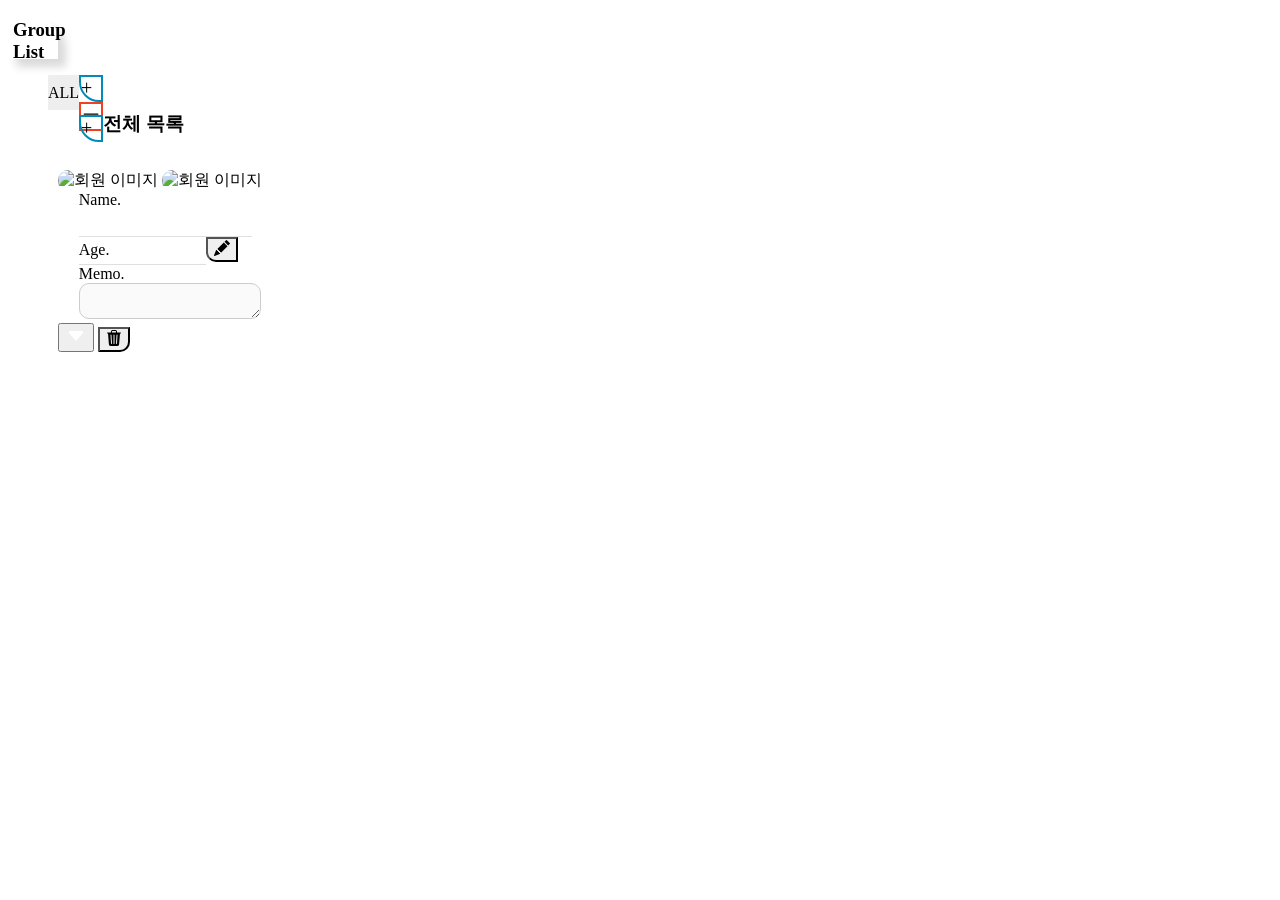
<file: src/main/resources/templates/user/myFamily.html>
<!DOCTYPE html>
<html xmlns:th="http://www.thymeleaf.org"
      xmlns:layout="http://www.ultraq.net.nz/thymeleaf/layout"
      layout:decorate="~{user/layout/default}">

<head>
    <meta charset="UTF-8">
    <title>FamilyTitle</title>
    <!--  사용자별 css file 추가 부분 -->

    <style>
        .liActive {
            border-right: 0;
            background-color: #eeeeee;
        }

        .group {
            cursor: pointer;

            &:hover {
                background-color: #eeeeee;
            }
        }

        li {
            float: left;
            list-style: none;
        }

        .groupAddShadow {
            cursor: pointer;
            box-shadow: grey 0 0 5px 5px !important;
            border: grey 1px solid !important;
            &:hover {
                box-shadow: #2aaacf 0 0 5px 5px !important;
                border: #2aaacf 1px solid !important;
            }
        }
        .groupAddCheckShadow {
            cursor: pointer;
            box-shadow: #2aaacf 0 0 8px 8px !important;
            border: #2aaacf 1px solid !important;
        }

        .modifyShadow {
            box-shadow: #43ac6a 0 0 5px 5px !important;
            border: #43ac6a 1px solid !important;
        }

        .modifyImage {
            background-color: white !important;
            cursor: pointer;

            &:hover {
                border: #2aaacf solid 2px;
                content: url(/images/plus.svg);
            }
        }

        .modifyInputShadow {
            background: white !important;
            border-radius: 10px;
            box-shadow: #43ac6a 0 0 5px 5px !important;
            border: #43ac6a 1px solid !important;
        }

        .groupAdd {
            &:hover{
                background-color: #008cba;
                color : white !important;
                font-size: 25px !important;
            }
            cursor: pointer;

        }
        .groupDelete{
            &:hover{
                background-color: #f04124;
                color : white !important;
                font-size: 25px !important;
            }
           cursor : pointer;
        }
        .groupAddConfirm, .groupAddCancel, .groupDeleteConfirm, .groupDeleteCancel {
            &:hover{
                background-color: #43ac6a !important;
                color : white !important;
                font-size: 25px !important;
            }
            cursor: pointer;

        }


        .group:has(.deleteGroupCheck:checked) {
            color: #f04124;
        }



    </style>
</head>


<!-- 사용자 페이지별 javascript file -->
<th:block layout:fragment="customJsFile">

</th:block>


<!--/* layout:decorate : 파일에서 사용자 정의로 선언한 조각에 작성한 html 코드 삽입 */-->
<th:block layout:fragment="customContents">
    <div class="row" style="min-height: 500px; margin-bottom: 100px">
        <div class="col-lg-2">
        </div>

        <div class="mainContents col-lg-8 row ">
            <div class="col-lg-12 bg-primary text-center text-white font-weight-bold"
                 style="margin:0; padding: 0; width: 50px; height: 40px; border-radius: 20px 20px 0 0;  box-shadow:  0.5rem 0.5rem 0.5rem rgba(0, 0, 0, 0.15)">
                <h3 class="mt-lg-1" style="margin-left: 10%">Group List</h3>
            </div>
            <div class="col-lg-2" style="margin:0; padding: 0">
                <ul class="list-group text-center w-100 border border-top-0 border-right-0"
                    style="border-radius: 0 0 0 20px;">
                    <li class="group list-group-item font-weight-bold liActive" style=" border-top:0; padding: 0; height: 35px ; line-height: 35px;">ALL</li>
                    <li th:each="gl : ${familyGroupList}" class="group list-group-item font-weight-bold d-flex align-content-center" style="padding: 0; height: 35px ; line-height: 35px; ">
                        <label style="margin :0; width: 100%; height: 100%;"><input type="checkbox" class="mr-lg-2 deleteGroupCheck" hidden="hidden" disabled="disabled"  th:value="${gl.groupCode}"><span th:text="${gl.groupName}"> </span></label>
                    </li>
                    <li class=" font-weight-bold " style="padding: 0">
                        <div class="groupModifyDiv row" style="margin:0;  height: 40px;" th:if="${#lists.size(familyGroupList) > 0}">
                            <div class="groupAdd col-lg-6 h-100 text-primary" style="margin:0; padding: 0; border : 2px solid #008cba ; border-radius: 0 0 0 20px ; font-size: 20px"
                                 tabindex="0" role="button" data-toggle="popover" data-trigger="hover"
                                 data-content="추가할 가족을 선택하고 확인 버튼을 눌러주세요" data-title="그룹 생성" data-placement="bottom">+
                            </div>
                            <div class="groupDelete col-lg-6 h-100 text-danger" style="margin:0; padding: 0; border: 2px solid #f04124;  font-size: 20px"
                                 tabindex="0" role="button" data-toggle="popover" data-trigger="hover"
                                 data-content="삭제할 그룹을 선택하고 확인 버튼을 눌러주세요" data-title="그룹 삭제" data-placement="bottom">
                                <svg xmlns="http://www.w3.org/2000/svg" width="20" height="20" fill="currentColor" class="bi bi-dash-lg" viewBox="0 0 16 16">
                                    <path fill-rule="evenodd" d="M2 8a.5.5 0 0 1 .5-.5h11a.5.5 0 0 1 0 1h-11A.5.5 0 0 1 2 8Z"/>
                                </svg>
                            </div>
                        </div>

                        <div class="groupModifyDiv row" style="margin:0;  height: 40px;" th:unless="${#lists.size(familyGroupList) > 0}">
                            <div class="groupAdd col-lg-12 h-100 text-primary" style="margin:0; padding: 0; border : 2px solid #008cba ; border-radius: 0 0 0 20px ; font-size: 20px"
                                 tabindex="0" role="button" data-toggle="popover" data-trigger="hover"
                                 data-content="추가할 가족을 선택하고 확인 버튼을 눌러주세요" data-title="그룹 생성" data-placement="bottom">+
                            </div>
                        </div>
                        <div class="groupAddDiv row" style="margin:0;  height: 40px; display: none">
                            <button class="groupAddConfirm col-lg-6 h-100 text-white" style="margin:0; padding: 0; border-radius: 0 0 0 20px ; background-color: #888888;  font-size: 20px; pointer-events: none"
                                 tabindex="0" role="button" data-toggle="popover" data-trigger="hover"
                                 data-content="선택한 가족으로 새 그룹을 생성합니다." data-title="그룹 생성" data-placement="bottom">확인</button>
                            <button class="groupAddCancel col-lg-6 h-100 text-white bg-danger" style="margin:0; padding: 0;  font-size: 20px"
                                 tabindex="0" role="button" data-toggle="popover" data-trigger="hover"
                                 data-content="그룹 생성을 취소합니다." data-title="그룹 생성 취소" data-placement="bottom">취소</button>
                        </div>
                        <div class="groupDeleteDiv row" style="margin:0;  height: 40px; display: none">
                            <button class="groupDeleteConfirm col-lg-6 h-100 text-white" style="margin:0; padding: 0; border-radius: 0 0 0 20px ; font-size: 20px; pointer-events: none ;background-color: #888888;"
                                 tabindex="0" role="button" data-toggle="popover" data-trigger="hover"
                                 data-content="선택한 그룹을 삭제합니다." data-title="그룹 삭제" data-placement="bottom">확인</button>
                            <button class="groupDeleteCancel col-lg-6 h-100 text-white bg-danger" style="margin:0; padding: 0;  font-size: 20px;"
                                 tabindex="0" role="button" data-toggle="popover" data-trigger="hover"
                                 data-content="그룹 삭제를 취소합니다." data-title="그룹 삭제 취소" data-placement="bottom">취소</button>
                        </div>
                    </li>
                </ul>
            </div>

            <div class="groupDiv col-lg-10 h-100" style="margin:0; padding: 0;">

                <div class="groupContents bg-secondary w-100 h-100"
                     style="border-radius: 0 0 20px 20px; box-shadsw:  0.5rem 0.5rem 0.5rem  rgba(0, 0, 0, 0.15)">
                    <br>
                    <div class="bg-white w-50 mx-auto shadow mb-lg-5" style="margin : 0; border-radius: 15px">
                        <h3 class="text-center">전체 목록</h3>

                    </div>

                    <ul>
                        <li class="mr-lg-3" th:each="l : ${allFamilyList}" style="position: relative">


                            <div class="member shadow card  float-left mb-lg-3 "
                                 style="width: 13rem; margin: 10px; border-radius: 15px;">
                                <label class="groupAddLabel"   style="margin : 0; padding: 0;">

                                    <div class="card-header bg-primary text-center text-white"
                                         style="padding: 2px; border-radius: 10px 10px 0 0">
                                        <input class="groupAddCheck" type="checkbox" hidden="hidden" disabled="disabled">
                                        <span class="font-weight-bold" th:text="${l.familyTitle.familyAppellation}"></span>
                                        <span th:text="|(${l.familyTitle.familyTitle})|"></span>
                                    </div>

                                    <label class="imageAddLabel text-center d-block mx-auto mt-lg-1">
                                        <img th:if="${l.image == null}" th:src="@{/images/no-image.svg}"
                                             class="memberImage bg-secondary shadow-sm"
                                             alt="회원 이미지" style="height: 125px; width: 125px; border-radius: 10px">
                                        <img th:unless="${l.image == null}" th:src="|/familyImage/${l.image}|"
                                             class="memberImage bg-secondary shadow-sm"
                                             alt="회원 이미지" style="height: 125px; width: 125px; border-radius: 10px">
                                        <input class="imageAddBtn" type="file" accept="image/*" hidden="hidden"
                                               disabled="disabled">
                                    </label>


                                    <ul class="navbar-nav mr-auto mt-lg-2 mb-lg-3"
                                        style="padding-left : 10%; padding-right: 10%;">
                                        <li class="nav-item d-flex mb-lg-1"
                                            style="border-bottom: 1px solid rgba(0, 0, 0, 0.125);">
                                            <span class="text-primary float-left">Name.</span>
                                            <input type="text" class="modifyName form-control float-right ml-lg-3"
                                                   th:value="${l.name}" th:placeholder="${l.name}"
                                                   style="height:25px; border: none; background: transparent;text-align: right; "
                                                   disabled="disabled">
                                        </li>
                                        <li class="nav-item d-flex mb-lg-1"
                                            style="border-bottom: 1px solid rgba(0, 0, 0, 0.125);">
                                            <span class="text-primary float-left">Age.</span>
                                            <input size="10" type="text" class="modifyBirth form-control float-right ml-lg-3"
                                                   th:value="${l.birthday}" th:placeholder="${l.birthday}"
                                                   style="height:25px; border: none; background: transparent;text-align: right"
                                                   disabled="disabled" readonly="readonly">
                                        </li>
                                        <li class="nav-item">
                                            <span class="text-primary">Memo.</span>
                                            <div class="form-floating">
                                                <textarea class="modifyDetailInfo form-control" th:text="${l.detailInfo}"
                                                          placeholder=""
                                                          style="border: 1px #ccc solid; border-radius: 10px"
                                                          disabled="disabled"></textarea>
                                            </div>
                                        </li>
                                    </ul>
                                </label>

                                <div class="card-footer" style="padding: 0;">

                                    <div class="btnGroup btn-group w-100 " role="group">
                                        <button tabindex="0" role="button" data-toggle="popover" data-trigger="hover"
                                                data-content="편집" data-placement="bottom" type="button"
                                                class="modifyBtn btn btn-success" style="border-radius: 0 0 0 10px;">
                                            <svg xmlns="http://www.w3.org/2000/svg" width="16" height="16"
                                                 fill="currentColor" class="bi bi-pencil-fill" viewBox="0 0 16 16">
                                                <path d="M12.854.146a.5.5 0 0 0-.707 0L10.5 1.793 14.207 5.5l1.647-1.646a.5.5 0 0 0 0-.708l-3-3zm.646 6.061L9.793 2.5 3.293 9H3.5a.5.5 0 0 1 .5.5v.5h.5a.5.5 0 0 1 .5.5v.5h.5a.5.5 0 0 1 .5.5v.5h.5a.5.5 0 0 1 .5.5v.207l6.5-6.5zm-7.468 7.468A.5.5 0 0 1 6 13.5V13h-.5a.5.5 0 0 1-.5-.5V12h-.5a.5.5 0 0 1-.5-.5V11h-.5a.5.5 0 0 1-.5-.5V10h-.5a.499.499 0 0 1-.175-.032l-.179.178a.5.5 0 0 0-.11.168l-2 5a.5.5 0 0 0 .65.65l5-2a.5.5 0 0 0 .168-.11l.178-.178z"/>
                                            </svg>
                                        </button>
                                        <button tabindex="0" role="button" data-toggle="popover" data-trigger="hover"
                                                data-content="일정 관리 (아직 미구현)" data-placement="bottom" type="button"
                                                class="btn btn-primary">
                                            <svg xmlns="http://www.w3.org/2000/svg" width="20" height="20" fill="white"
                                                 class="bi bi-caret-down-fill" viewBox="0 0 16 16">
                                                <path d="M7.247 11.14 2.451 5.658C1.885 5.013 2.345 4 3.204 4h9.592a1 1 0 0 1 .753 1.659l-4.796 5.48a1 1 0 0 1-1.506 0z"/>
                                            </svg>
                                        </button>
                                        <button tabindex="0" role="button" data-toggle="popover" data-trigger="hover"
                                                data-content="이 구성원을 삭제합니다." data-title="구성원 삭제" data-placement="bottom" type="button"
                                                class="delBtn btn btn-danger" style="border-radius: 0 0 10px 0;">
                                            <svg xmlns="http://www.w3.org/2000/svg" width="16" height="16"
                                                 fill="currentColor" class="bi bi-trash3-fill" viewBox="0 0 16 16">
                                                <path d="M11 1.5v1h3.5a.5.5 0 0 1 0 1h-.538l-.853 10.66A2 2 0 0 1 11.115 16h-6.23a2 2 0 0 1-1.994-1.84L2.038 3.5H1.5a.5.5 0 0 1 0-1H5v-1A1.5 1.5 0 0 1 6.5 0h3A1.5 1.5 0 0 1 11 1.5Zm-5 0v1h4v-1a.5.5 0 0 0-.5-.5h-3a.5.5 0 0 0-.5.5ZM4.5 5.029l.5 8.5a.5.5 0 1 0 .998-.06l-.5-8.5a.5.5 0 1 0-.998.06Zm6.53-.528a.5.5 0 0 0-.528.47l-.5 8.5a.5.5 0 0 0 .998.058l.5-8.5a.5.5 0 0 0-.47-.528ZM8 4.5a.5.5 0 0 0-.5.5v8.5a.5.5 0 0 0 1 0V5a.5.5 0 0 0-.5-.5Z"/>
                                            </svg>
                                        </button>
                                    </div>
                                    <div class="modifyGroup btn-group w-100" role="group" style="display: none">
                                        <button class="modifyConfirmBtn btn btn-success font-weight-bold"
                                                style="border-radius: 0 0 0 10px;">편집하기
                                        </button>
                                        <button class="modifyCancleBtn btn btn-danger font-weight-bold"
                                                style="border-radius: 0 0 10px 0;">취소하기
                                        </button>
                                    </div>
                                </div>
                                <input class="profileCode" hidden="hidden" th:value="${l.profileCode}">
                                <input class="name" hidden="hidden" th:value="${l.name}">
                                <input class="birthday" hidden="hidden" th:value="${l.birthday}">
                                <input class="image" hidden="hidden" th:value="${l.image}">
                                <input class="detailInfo" hidden="hidden" th:value="${l.detailInfo}">
                            </div>
<!--                            <span class="badge text-center text-white shadow position-absolute font-weight-bold rounded-pill bg-danger"-->
<!--                                  style="transform: translateX(-25px) translateY(5px); z-index: 1;">-->
<!--                  95+-->
<!--                </span>-->
                        </li>
                    </ul>
                </div>

                <div class="groupContents bg-secondary w-100 h-100"
                     style="border-radius: 0 0 20px 20px; box-shadsw:  0.5rem 0.5rem 0.5rem  rgba(0, 0, 0, 0.15); display: none" th:each="gl : ${familyGroupList}" th:data-groupCode="${gl.groupCode}">
                    <br>
                    <div class="bg-white w-50 mx-auto shadow mb-lg-5" style="margin : 0; border-radius: 15px">
                            <h3 class="text-center" th:text="${gl.groupName}"></h3>
                    </div>
                    <ul>
                        <li class="mr-lg-3" th:each="l : ${gl.familyProfileList}" style="position: relative">

                            <div class="member shadow card  float-left mb-lg-3 "
                                 style="width: 13rem; margin: 10px; border-radius: 15px;">
                                <label class="groupAddLabel"  style="margin : 0; padding: 0;">

                                <div class="card-header bg-primary text-center text-white"
                                     style="padding: 2px; border-radius: 10px 10px 0 0">
                                    <input class="groupAddCheck" type="checkbox" hidden="hidden" disabled="disabled">
                                    <span class="font-weight-bold" th:text="${l.familyTitle.familyAppellation}"></span>
                                    <span th:text="|(${l.familyTitle.familyTitle})|"></span>
                                </div>

                                <label class="imageAddLabel text-center d-block mx-auto mt-lg-1">
                                    <img th:if="${l.image == null}" th:src="@{/images/no-image.svg}"
                                         class="memberImage bg-secondary shadow-sm"
                                         alt="회원 이미지" style="height: 125px; width: 125px; border-radius: 10px">
                                    <img th:unless="${l.image == null}" th:src="|/familyImage/${l.image}|"
                                         class="memberImage bg-secondary shadow-sm"
                                         alt="회원 이미지" style="height: 125px; width: 125px; border-radius: 10px">
                                    <input class="imageAddBtn" type="file" accept="image/*" hidden="hidden"
                                           disabled="disabled">
                                </label>

                                    <ul class="navbar-nav mr-auto mt-lg-2 mb-lg-3"
                                        style="padding-left : 10%; padding-right: 10%;">
                                        <li class="nav-item d-flex mb-lg-1"
                                            style="border-bottom: 1px solid rgba(0, 0, 0, 0.125);">
                                            <span class="text-primary float-left">Name.</span>
                                            <input type="text" class="modifyName form-control float-right ml-lg-3"
                                                   th:value="${l.name}" th:placeholder="${l.name}"
                                                   style="height:25px; border: none; background: transparent;text-align: right; "
                                                   disabled="disabled">
                                        </li>
                                        <li class="nav-item d-flex mb-lg-1"
                                            style="border-bottom: 1px solid rgba(0, 0, 0, 0.125);">
                                            <span class="text-primary float-left">Age.</span>
                                            <input size="10" type="text" class="modifyBirth form-control float-right ml-lg-3"
                                                   th:value="${l.birthday}" th:placeholder="${l.birthday}"
                                                   style="height:25px; border: none; background: transparent;text-align: right"
                                                   disabled="disabled" readonly="readonly">
                                        </li>
                                        <li class="nav-item">
                                            <span class="text-primary">Memo.</span>
                                            <div class="form-floating">
                                                <textarea class="modifyDetailInfo form-control" th:text="${l.detailInfo}"
                                                          placeholder=""
                                                          style="border: 1px #ccc solid; border-radius: 10px"
                                                          disabled="disabled"></textarea>
                                            </div>
                                        </li>
                                    </ul>
                                </label>

                                <div class="card-footer" style="padding: 0;">

                                    <div class="btnGroup btn-group w-100 " role="group">
                                        <button tabindex="0" role="button" data-toggle="popover" data-trigger="hover"
                                                data-content="편집" data-placement="bottom" type="button"
                                                class="modifyBtn btn btn-success" style="border-radius: 0 0 0 10px;">
                                            <svg xmlns="http://www.w3.org/2000/svg" width="16" height="16"
                                                 fill="currentColor" class="bi bi-pencil-fill" viewBox="0 0 16 16">
                                                <path d="M12.854.146a.5.5 0 0 0-.707 0L10.5 1.793 14.207 5.5l1.647-1.646a.5.5 0 0 0 0-.708l-3-3zm.646 6.061L9.793 2.5 3.293 9H3.5a.5.5 0 0 1 .5.5v.5h.5a.5.5 0 0 1 .5.5v.5h.5a.5.5 0 0 1 .5.5v.5h.5a.5.5 0 0 1 .5.5v.207l6.5-6.5zm-7.468 7.468A.5.5 0 0 1 6 13.5V13h-.5a.5.5 0 0 1-.5-.5V12h-.5a.5.5 0 0 1-.5-.5V11h-.5a.5.5 0 0 1-.5-.5V10h-.5a.499.499 0 0 1-.175-.032l-.179.178a.5.5 0 0 0-.11.168l-2 5a.5.5 0 0 0 .65.65l5-2a.5.5 0 0 0 .168-.11l.178-.178z"/>
                                            </svg>
                                        </button>
                                        <button tabindex="0" role="button" data-toggle="popover" data-trigger="hover"
                                                data-content="상세정보" data-placement="bottom" type="button"
                                                class="btn btn-primary">
                                            <svg xmlns="http://www.w3.org/2000/svg" width="20" height="20" fill="white"
                                                 class="bi bi-caret-down-fill" viewBox="0 0 16 16">
                                                <path d="M7.247 11.14 2.451 5.658C1.885 5.013 2.345 4 3.204 4h9.592a1 1 0 0 1 .753 1.659l-4.796 5.48a1 1 0 0 1-1.506 0z"/>
                                            </svg>
                                        </button>
                                        <button tabindex="0" role="button" data-toggle="popover" data-trigger="hover"
                                                data-content="이 구성원을 현재 그룹에서 삭제합니다. (소속된 그룹에서만 삭제될 뿐 완전히 삭제되는 것은 아닙니다.)" data-title="그룹에서 삭제" data-placement="bottom" type="button"
                                                class="delByGroupBtn btn btn-danger" style="border-radius: 0 0 10px 0;">
                                            <svg xmlns="http://www.w3.org/2000/svg" width="16" height="16"
                                                 fill="currentColor" class="bi bi-trash3-fill" viewBox="0 0 16 16">
                                                <path d="M11 1.5v1h3.5a.5.5 0 0 1 0 1h-.538l-.853 10.66A2 2 0 0 1 11.115 16h-6.23a2 2 0 0 1-1.994-1.84L2.038 3.5H1.5a.5.5 0 0 1 0-1H5v-1A1.5 1.5 0 0 1 6.5 0h3A1.5 1.5 0 0 1 11 1.5Zm-5 0v1h4v-1a.5.5 0 0 0-.5-.5h-3a.5.5 0 0 0-.5.5ZM4.5 5.029l.5 8.5a.5.5 0 1 0 .998-.06l-.5-8.5a.5.5 0 1 0-.998.06Zm6.53-.528a.5.5 0 0 0-.528.47l-.5 8.5a.5.5 0 0 0 .998.058l.5-8.5a.5.5 0 0 0-.47-.528ZM8 4.5a.5.5 0 0 0-.5.5v8.5a.5.5 0 0 0 1 0V5a.5.5 0 0 0-.5-.5Z"/>
                                            </svg>
                                        </button>
                                    </div>
                                    <div class="modifyGroup btn-group w-100" role="group" style="display: none">
                                        <button class="modifyConfirmBtn btn btn-success font-weight-bold"
                                                style="border-radius: 0 0 0 10px;">편집하기
                                        </button>
                                        <button class="modifyCancleBtn btn btn-danger font-weight-bold"
                                                style="border-radius: 0 0 10px 0;">취소하기
                                        </button>
                                    </div>
                                </div>
                                <input class="profileCode" hidden="hidden" th:value="${l.profileCode}">
                                <input class="name" hidden="hidden" th:value="${l.name}">
                                <input class="birthday" hidden="hidden" th:value="${l.birthday}">
                                <input class="image" hidden="hidden" th:value="${l.image}">
                                <input class="detailInfo" hidden="hidden" th:value="${l.detailInfo}">
                                </div>
<!--                            <span class="badge text-center text-white shadow position-absolute font-weight-bold rounded-pill bg-danger"-->
<!--                                  style="transform: translateX(-25px) translateY(5px); z-index: 1;">-->
<!--                  95+-->
<!--                </span>-->
                        </li>
                    </ul>
                </div>
            </div>

            <div class="groupContents bg-secondary w-100"
                 style="border-radius: 0 0 20px 20px; height: 800px; box-shadow:  0.5rem 0.5rem 0.5rem  rgba(0, 0, 0, 0.15); display: none">
                <h3>목록1</h3>
            </div>
            <div class="groupContents bg-secondary w-100"
                 style="border-radius: 0 0 20px 20px; height: 800px; box-shadow:  0.5rem 0.5rem 0.5rem  rgba(0, 0, 0, 0.15); display: none">
                <h3>목록2</h3>
            </div>
            <div class="groupContents bg-secondary w-100"
                 style="border-radius: 0 0 20px 20px; height: 800px; box-shadow:  0.5rem 0.5rem 0.5rem  rgba(0, 0, 0, 0.15); display: none">
                <h3>목록3</h3>
            </div>
        </div>

    </div>


    <div class="col-lg-3 "></div>
    </div>

</th:block>

<!-- 사용자별 스크립트 작성 -->
<th:block layout:fragment="customJsCode">
    <script th:inline="javascript">

        //팝오버
        $(document).ready(function () {
            $('[data-toggle="popover"]').popover();
        });

        //데이트피커
        $('.modifyBirth').datepicker({
            dateFormat: 'yy-mm-dd',
            maxDate: new Date(),
            defaultDate: new Date(),
            showOtherMonths: true,          // 현재 월에 속하지 않는 날짜도 달력 위젯에 표시하도록 지시ㄷ
            selectOtherMonths: true,        // 이전 월 및 다음 월의 날짜를 선택할 수 있도록 함
            prevText: '이전 달',
            nextText: '다음 달',
            monthNames: ['1월', '2월', '3월', '4월', '5월', '6월', '7월', '8월', '9월', '10월', '11월', '12월'],
            monthNamesShort: ['1월', '2월', '3월', '4월', '5월', '6월', '7월', '8월', '9월', '10월', '11월', '12월'],
            dayNamesMin: ['월', '화', '수', '목', '금', '토', '일'],
            showMonthAfterYear: true,
            language: "ko",
            autoclose: true,
            changeMonth: true,
            changeYear: true,
            yearRange: '-100:+0',
            showAnim: "slide"
        })


        //프로필 이미지 추가 시, 추가된 이미지 표사해주는 함수.
        function setImageFromFile(input, expression) {
            if (input.files && input.files[0]) {
                var reader = new FileReader();
                reader.onload = function (e) {
                    $(expression).attr('src', e.target.result);
                }
                reader.readAsDataURL(input.files[0]);
            }
        }

        //생년 월일로 나이 계산하는 함수
        function calculateAge (birthDate){

            birthDate = new Date(birthDate);

            let bithYear = birthDate.getFullYear();
            let birthMonth = birthDate.getMonth();
            let birthDay = birthDate.getDate();

            let currentDate = new Date();
            let currentYear = currentDate.getFullYear();
            let currentMonth = currentDate.getMonth();
            let currentDay = currentDate.getDate();

            //만 나이 계산
            let age = currentYear - bithYear;

            // 1살 이상일 경우 oo 살
            if( age > 0) {
                if(currentMonth < birthMonth) {
                    age --;
                } else if (currentMonth === birthMonth && currentDay < birthDay) {
                    age --;
                }
                // 1살 이하일 경우 0살(oo개월)
            } else {
                age = currentMonth - birthMonth;
                if(age > 0) {

                    return `0살(${age}개월)`;
                }
                //1달 이하일 경우 0살(oo일)
                else  {
                    age = currentDay - birthDay;
                    return `0살(${age}일)`;
                }
            }
            return `${age} 살`;
        }

        //페이지 로드 했을 시 이벤트
        $(document).ready(function () {

            //생년월일로 된 나이 만 나이로 변경하기
            const birthday = $('.modifyBirth');
            $(birthday).each((idx,item)=>{
                let age = $(item).val();
                if(age !== '') {
                    $(item).val(calculateAge(age));
                }
            })

            //그룹에서 회원 삭제하고 새로고침 될 시, 회원 삭제한 그룹 선택되게
            let groupIdx = [[${groupIdx}]];
            $(`.group:nth-child(${groupIdx + 1})`).click();
        })


        //그룹 클릭 시 선택한 그룹 보여주는 이벤트
        $('.group').click(function () {

            $('.group').removeClass('liActive');
            $(this).addClass('liActive');
            let idx = $(this).index();

            $('.groupContents').hide();
            $(`.groupDiv .groupContents:nth-child(${idx + 1})`).show();
        });

        //가족 구성원 편집 클릭 시 이벤트
        $('.modifyBtn').click(function () {
            const member = $(this).parents('.member');
            let birthDay = $(member).find('.birthday').val();

            //다른 가족 구성원 수정 폼 닫기.
            $('div.modifyShadow').find('.modifyCancleBtn').click();

            //초록색 이펙트 추가
            $(member).addClass('modifyShadow');

            //버튼 변환
            $(member).find('.btnGroup').hide();
            $(member).find('.modifyGroup').show();

            //수정 입력 폼 나타나게, 나이 생년월일로 변환
            $(member).find('.modifyName').attr('disabled', false).addClass('modifyInputShadow');
            $(member).find('.modifyBirth').attr('disabled', false).addClass('modifyInputShadow').val(birthDay);
            $(member).find('.modifyDetailInfo').attr('disabled', false).addClass('modifyShadow');

            //이미지 추가 가능하도록
            $(member).find('.imageAddBtn').attr('disabled', false)
            $(member).find('.memberImage').addClass('modifyImage').addClass('modifyShadow');
        });

        // 이미지 추가 시, 추가된 이미지 표시
        $('.imageAddBtn').change(function () {
            if ($(this).val() != null) {
                setImageFromFile(this, $(this).prev());
            }
        });

        //편집 취소버튼 클릭
        $('.modifyCancleBtn').click(function () {

            const member = $(this).parents('.member');

            //기존 정보
            let image = $(member).find('.image').val();
            let name = $(member).find('.name').val();
            let birthday = $(member).find('.birthday').val();
            let detailInfo = $(member).find('.detailInfo').val();

            //편집 전의 기존 회원 정보로 변경
            if(image === '') {
                $(member).find('.memberImage').attr('src','/images/no-image.svg');
            } else{
                $(member).find('.memberImage').attr('src',`/familyImage/${image}`);
            }
            $(member).find('.modifyName').val(name);
            if(birthday !== '') {
                $(member).find('.modifyBirth').val(calculateAge(birthday));
            }
            $(member).find('.modifyDetailInfo').val(detailInfo);

            //초록색 이펙트 삭제
            $(member).removeClass('modifyShadow');

            //버튼 변환
            $(member).find('.modifyGroup').hide();
            $(member).find('.btnGroup').show()

            //수정 입력 폼 사라지게
            $(member).find('.modifyName').attr('disabled', true).removeClass('modifyInputShadow');
            $(member).find('.modifyBirth').attr('disabled', true).removeClass('modifyInputShadow');
            $(member).find('.modifyDetailInfo').attr('disabled', true).removeClass('modifyShadow');

            //프로필 이미지 등록 불가능하게
            $(member).find('.imageAddBtn').attr('disabled', true);
            $(member).find('.memberImage').removeClass('modifyImage').removeClass('modifyShadow');
        });

        //편집 완료버튼 누를 시 편집 진행
        $('.modifyConfirmBtn').click(function () {

            const member = $(this).parents('.member');

            let profileCode = $(member).find('.profileCode').val();
            let originInfo = $(member).find('.name, .birthday, .detailInfo');
            let modifyInfo = $(member).find('.modifyName, .modifyBirth, .modifyDetailInfo');

            let isModifyed = false;

            //수정할 데이터 담을 객체.
            const modifyObj = {
                profileCode : profileCode,
                name: '',
                birthday: '',
                detailInfo: '',
                image : ''
            };

            //기존 데이터를 순회하며 수정된 데이터가 있으면 modifyObj 객체에 할당.
            originInfo.each((idx,item) => {
                let modfiyInfo = $(modifyInfo[idx]).val();
                let originInfo = $(item).val();

                if(modfiyInfo !== originInfo) {
                    let className = $(item).attr('class');
                    modifyObj[className] = modfiyInfo;
                    isModifyed = true;
                }
            })

            //업로드할 사진 파일을 담는 폼데이터 생성
            let file = $(member).find('.imageAddBtn')[0].files[0];
            let formData = new FormData();
            formData.append('file',file);

            //프로필 사진을 변경했을 때만 사진 업로드.
            if(file !== undefined) {

                // 기존 사진 있는지 조회. 있다면 삭제.
                    $.ajax({
                        url : '/user/originFileRoot',
                        data : profileCode,
                        type : 'POST',
                        async : false //동기 방식
                    }).fail(function(err){
                        console.log(err);
                    })

                //사진 업로드 진행
                $.ajax({
                    url : '/user/uploadImage',
                    processData : false,	//기본값은 true.
                    contentType : false,	// multipart/form-data타입을 사용하기위해 false 로 지정.
                    data : formData,
                    type : 'POST',
                    dataType :'json',
                    async : false //동기 방식
                }).done(function(result){
                    let saveName = result.saveName;
                    modifyObj.image = saveName;
                    isModifyed = true;
                }).fail(function(err){
                    console.log(err);
                })
            }

            //변경된 데이터가 하나라도 있을 시 업데이트 작업 진행.
            if(isModifyed) {
                $.ajax({
                    url : '/user/modifyFamilyMember',
                    type :'POST',
                    data : JSON.stringify(modifyObj),
                    contentType : 'application/json'
                }).done(function (modifyFamilyProfile) {

                    //변경된 정보 화면에 표시하기
                    const modifyMember = $(`.profileCode[value='${profileCode}']`).parents('.member');

                        for(let key in modifyFamilyProfile) {
                            let value = modifyFamilyProfile[key];
                            if(value !== '' && value !== null) {
                                $(modifyMember).find(`.${key}`).val(value);
                            }
                        }
                        //정보 변경후, 편집 취소버튼 클릭.
                    $(modifyMember).find('.modifyCancleBtn').click();
                })
            } else {
                alert('변경된 정보가 없습니다. 변경을 취소하려면 취소하기 버튼을 클릭해 주세요.');
            }
        });

        //가족 구성원 삭제하기 버튼 클릭
        $('.delBtn').click(function(){
            let profileCode = $(this).parents('.member').find('.profileCode').val();

            if(confirm('이 가족 구성원을 삭제하시겠습니까?')) {
                location.href = `/user/deleteFamilyMember?profileCode=${profileCode}`;
            }
        });

        //그룹 추가 버튼 클릭
        $('.groupAdd').click(function(){
            const groupAddCheck = $('.groupAddCheck');

            //가족 그룹을 전체 목록으로 바꾸고, 다른 그룹 선택 못하게.
            $('.group').removeClass('liActive').css('pointer-events','none').first().addClass('liActive');
            $('.groupContents').hide().first().show();

            //그룹 추가, 삭제 버튼에서 확인, 취소 버튼으로 변경.
            $('.groupModifyDiv').hide();
            $('.groupAddDiv').show();

            //편집 진행중인 가족 구성원 편집 취소
            $('.modifyShadow').find('.modifyCancleBtn').click();

            //가족 구성원에 마우스 커서 가져다 댈 시 파란이벤트
            $('.member').addClass('groupAddShadow');

            //체크박스 생성되게
            $(groupAddCheck).attr('hidden',false);
            $(groupAddCheck).attr('disabled',false);

            //구성원 선택 할 때 구성원 카드 선택하면 클릭되도록 카드 안 다른 요소 클릭 이벤트 삭제, 편집, 삭제, 일정 버튼 클릭 이벤트 삭제
            $('.groupAddLabel, .card-footer').children().css('pointer-events','none');
        });

        //그룹 추가할 때 가족 구성원 체크할 시 파란 이벤트
        $('.groupAddCheck').change(function(){
            let isChecked = $(this).prop('checked');

            //체크되면 파란색 이벤트
            if(isChecked) {
                $(this).parents('.member').addClass('groupAddCheckShadow');
            } else {
                $(this).parents('.member').removeClass('groupAddCheckShadow');
            }

            //체크가 한개라도 돼야 그룹 추가 확인버튼 클릭할 수 있게 + 색상 변경
            if($('.groupAddCheck:checked').length > 0) {
                $('.groupAddConfirm').css('pointer-events','auto').css('background-color','#008cba');
            } else {
                $('.groupAddConfirm').css('pointer-events','none').css('background-color','#888888');
            }


        });

        //그룹 추가 취소 버튼 클릭
        $('.groupAddCancel').click(function(){
            const groupAddCheck = $('.groupAddCheck');

            // 확인, 취소 버튼에서 그룹 추가, 삭제 버튼으로 변경.
            $('.groupAddDiv').hide();
            $('.groupModifyDiv').show();

            //다른 그룹 선택 가능하게
            $('.group').css('pointer-events','auto');

            //가족 구성원에 마우스 커서 가져다 댈 시 나타다는 파란 이벤트 삭제
            $('.member').removeClass('groupAddShadow');

            //그룹 추가할 회원 선택 취소하고 체크박스, 파란 이펙트 안보이게
            $(groupAddCheck).attr('hidden',true);
            $(groupAddCheck).attr('disabled',true);
            $('.groupAddLabel, .card-footer').children().css('pointer-events','auto');
            $('.groupAddCheck:checked').prop('checked',false);
            $(groupAddCheck).parents('.member').removeClass('groupAddCheckShadow');

            //그룹 추가 확인 버튼 회색으로 변경하고, 클릭 못하게
            $('.groupAddConfirm').css('pointer-events','none').css('background-color','#888888');
        });

        //그룹 추가 확인 버튼 클릭
        $('.groupAddConfirm').click(function(){
            let Checked = $('.groupAddCheck:checked');

            if(Checked.length > 0) {
                let groupName = prompt('그룹 이름을 입력해 주세요.');
                //그룹 이름 입력x, 공백으로 입력 했을 때
                if(!groupName || groupName.replaceAll(' ','').length === 0){
                    alert('그룹 이름을 입력해 주세요.');
                    $(this).click();
                } else {
                    //그룹 이름 입력o
                    if(confirm('정말 추가하시겠습니까?')) {

                        //그룹 추가 이벤트 진행
                        const familyGroup = {
                            groupName : groupName,
                            familyProfileList : []
                        };

                        $(Checked).each((idx,item) => {
                            const groupObj = {};
                            let profileCode = $(item).parents('.member').find('.profileCode').val();
                            groupObj['profileCode'] = profileCode;
                            familyGroup.familyProfileList.push(groupObj);
                        })
                        console.log(familyGroup);

                        $.ajax({
                            data : JSON.stringify(familyGroup),
                            url : '/user/addFamilyGroup',
                            contentType : 'application/json',
                            type : 'POST',
                            dataType: 'text',
                            traditional : true
                        }).done(function (result) {
                            location.href = result;
                        }).fail (function (err){
                            console.log(err);
                        })
                        //그룹 추가 완료 후, 그룹 추가하기 위해 변경했던 화면 되돌리기.
                        $('.groupAddCancel').click();
                    }
                }
            } else {
                alert('구성원을 선택해 주세요')
            }
        });

        //그룹 삭제버튼 클릭
        $('.groupDelete').click(function(){
            const deleteCheck = $('.deleteGroupCheck');

            //그룹 목록 체크박스 나오게
            $(deleteCheck).attr('hidden',false);
            $(deleteCheck).attr('disabled',false);

            //버튼 변경
            $('.groupModifyDiv').hide();
            $('.groupDeleteDiv').show();

            //편집 진행중인 가족 구성원 편집 취소
            $('.modifyShadow').find('.modifyCancleBtn').click();

            //구성원 편집, 취소 버튼 못누르게
            $('.card-footer').children().css('pointer-events','none');
        });

        //그룹 삭제 취소버튼 클릭
        $('.groupDeleteCancel').click(function () {

            const deleteCheck = $('.deleteGroupCheck');

            //삭제할 그룹 목록 선택 취소하고 체크박스 사라지게
            $('.deleteGroupCheck:checked').prop('checked',false);
            $(deleteCheck).attr('hidden',true);
            $(deleteCheck).attr('disabled',true);

            //버튼 변경
            $('.groupModifyDiv').show();
            $('.groupDeleteDiv').hide();

            //구성원 편집, 취소 버튼 누를 수 있게
            $('.card-footer').children().css('pointer-events','auto');

            //그룹 삭제 확인 버튼 클릭하지 못하게
            $('.groupDeleteConfirm').css('pointer-events','none').css('background-color','#888888');
        });

        //삭제할 그룹 선택 시, 하나라도 선택해야 삭제 할 수 있도록.
        $('.deleteGroupCheck').change(function () {
            let checkedLength = $('.deleteGroupCheck:checked').length;

            if(checkedLength > 0) {
                $('.groupDeleteConfirm').css('pointer-events','auto').css('background-color','#008cba');
            } else {
                $('.groupDeleteConfirm').css('pointer-events','none').css('background-color','#888888');
            }

        });

        //그룹 삭제 확인버튼 클릭
        $('.groupDeleteConfirm').click(function(){
            const checked = $('.deleteGroupCheck:checked');

            if(checked.length > 0) {
                if(confirm('정말 삭제하시겠습니까?')) {

                    const groupCodeList =[];

                    $(checked).each((idx,item) => {
                        let groupCode = $(item).val();
                        groupCodeList.push(groupCode);
                    })
                    console.log(groupCodeList);

                    $.ajax({
                        data : {groupCodeList : groupCodeList},
                        type : 'POST',
                        dataType: 'text',
                        url : '/user/deleteFamilyGroup'
                    }).done(function(result){
                        location.href = result;
                    }).fail(function(err){
                        console.log(err);
                    })

                }
            } else {
                alert('삭제할 그룹을 선택해주세요.');
            }
        });

        //그룹에서 가족 구성원 삭제 버튼 클릭, 새로고침 후 이벤트 진행한 그룹 선택되도록
        $('.delByGroupBtn').click(function(){
            let profileCode = $(this).parents('.member').find('.profileCode').val();
            let groupCode = $(this).parents('.groupContents').attr('data-groupCode');
            let groupIdx = $(this).parents('.groupContents').index();
            console.log(groupIdx);
            console.log(groupCode)

            if(confirm('이 가족을 그룹에서 삭제하시겠습니까?')) {
                location.href = `/user/deleteFamilyByGroup?profileCode=${profileCode}&groupCode=${groupCode}&groupIdx=${groupIdx}`;
            }
        })

    </script>

</th:block>


</html>
</file>
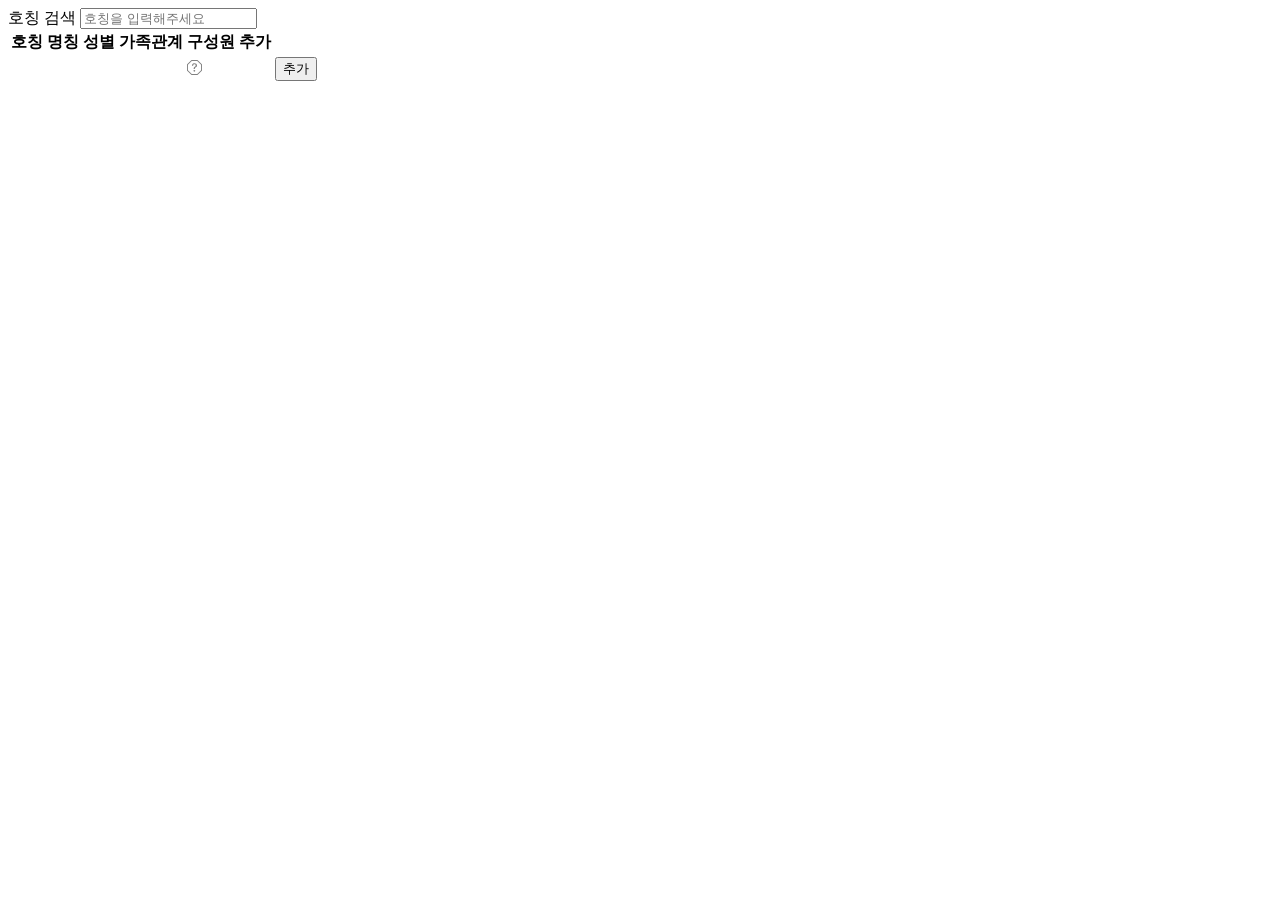
<file: src/main/resources/templates/user/titleList.html>
<!DOCTYPE html>
<html xmlns:th="http://www.thymeleaf.org"
      xmlns:layout="http://www.ultraq.net.nz/thymeleaf/layout"
      layout:decorate="~{user/layout/default}">

<head>
    <meta charset="UTF-8">
    <title>FamilyTitle</title>
    <!--  사용자별 css file 추가 부분 -->

    <style>
        .addBtn:hover {
            fill: #008cba;
        }

        .minusBtn:hover {
            fill: #ea2f10;
        }

        li {
            list-style-type: none;
        }

        .relationDetail {
            cursor: pointer;
        }

        .relationDetail:hover {
            fill: #008cba;
        }
    </style>
</head>


<!-- 사용자 페이지별 javascript file -->
<th:block layout:fragment="customJsFile">

</th:block>


<!--/* layout:decorate : 파일에서 사용자 정의로 선언한 조각에 작성한 html 코드 삽입 */-->
<th:block layout:fragment="customContents">
    <div class="row" >
        <div class="col-lg-3"></div>
        <div class="mainContents col-lg-6">


            <div class="input-group mb-3" style="width: 300px">
                <span class="input-group-text">호칭 검색</span>
                <input id="search" type="text" class="form-control" placeholder="호칭을 입력해주세요" onkeyup="search()">
            </div>

            <div class="mt-lg-3">
                <table class="table table-sm table-bordered">
                    <thead class="table-secondary">
                    <tr class="text-center">
                        <th>호칭</th>
                        <th>명칭</th>
                        <th>성별</th>
                        <th>가족관계</th>
                        <th>구성원 추가</th>
                    </tr>
                    </thead>
                    <tbody>
                    <tr th:each=" l : ${familyTitleList}">
                        <td class="familyCode" hidden="hidden" th:text="${l.familyCode}"></td>
                        <td class="appellation text-center " th:text="${l.familyAppellation}"></td>
                        <td class="title text-center " th:text="${l.familyTitle}"></td>
                        <td class="text-center font-weight-bold text-primary" th:if="${l.familyGender == 1}" th:text="${'남성'}"></td>
                        <td class="text-center font-weight-bold text-danger" th:unless="${l.familyGender == 1}" th:text="${'여성'}"></td>
                      <td class="text-center ">
                        <a tabindex="0" role="button" data-toggle="popover" data-trigger="focus" title="상세 가족관계"
                           th:data-content="${l.familyRelation}">
                          <svg xmlns="http://www.w3.org/2000/svg" width="15" height="15" fill="grey"
                               class="relationDetail bi bi-question-octagon" viewBox="0 0 16 16">
                            <path d="M4.54.146A.5.5 0 0 1 4.893 0h6.214a.5.5 0 0 1 .353.146l4.394 4.394a.5.5 0 0 1 .146.353v6.214a.5.5 0 0 1-.146.353l-4.394 4.394a.5.5 0 0 1-.353.146H4.893a.5.5 0 0 1-.353-.146L.146 11.46A.5.5 0 0 1 0 11.107V4.893a.5.5 0 0 1 .146-.353L4.54.146zM5.1 1 1 5.1v5.8L5.1 15h5.8l4.1-4.1V5.1L10.9 1H5.1z"/>
                            <path d="M5.255 5.786a.237.237 0 0 0 .241.247h.825c.138 0 .248-.113.266-.25.09-.656.54-1.134 1.342-1.134.686 0 1.314.343 1.314 1.168 0 .635-.374.927-.965 1.371-.673.489-1.206 1.06-1.168 1.987l.003.217a.25.25 0 0 0 .25.246h.811a.25.25 0 0 0 .25-.25v-.105c0-.718.273-.927 1.01-1.486.609-.463 1.244-.977 1.244-2.056 0-1.511-1.276-2.241-2.673-2.241-1.267 0-2.655.59-2.75 2.286zm1.557 5.763c0 .533.425.927 1.01.927.609 0 1.028-.394 1.028-.927 0-.552-.42-.94-1.029-.94-.584 0-1.009.388-1.009.94z"/>
                          </svg>
                        </a>
                        <span th:text="${l.shortRelation}"></span>
                      </td>
                        <td class="text-center">
                            <button class="familyAddBtn btn btn-sm btn-success font-weight-bold">추가</button>
                        </td>
                    </tr>
                    </tbody>
                </table>
            </div>
        </div>



        <div class="col-lg-3 "></div>
    </div>

</th:block>

<!-- 사용자별 스크립트 작성 -->
<th:block layout:fragment="customJsCode">
    <script th:inline="javascript">

        //팝오버
        $(document).ready(function () {
            $('[data-toggle="popover"]').popover();
        });

        //유효성 검사 validationCheck 함수
        function validationCheck(target) {
            let isValid = true;

            $.each(target, function () {

                let checkValue = $(this).val();

                if (checkValue === null || checkValue === '' || checkValue === 'undefined') {
                    isValid = false;
                    let targetId = $(this).attr('id');
                    let alertText = $(`label[for="${targetId}"]`).text();
                    alert(`${alertText} 필수 입력 항목입니다.`);
                    $(this).focus();
                    return isValid;
                }
            });
            return isValid;
        }

        //검색
        function search() {
          let val = $('#search').val();

          if(val === '') {
                $('.appellation').each((idx,item) => {
                    $(item).parents('tr').attr('hidden',false);
                })
            } else {
                $('.appellation').each((idx,item) => {
                    if($(item).text().indexOf(val) === -1) {
                        $(item).parents('tr').attr('hidden',true);
                    } else {
                        $(item).parents('tr').attr('hidden',false);
                    }
                })
            }
        }

        $('.familyAddBtn').click(function () {
            let familyCode = $(this).parents('tr').find('.familyCode').text();
            let appellation =  $(this).parents('tr').find('.appellation').text();

            let loginId = [[${session.SID}]];

            if(loginId === null) {
                alert('로그인 해주세요.');
            } else {
                if(confirm('정말 추가하시겠습니까?')) {
                    $.ajax({
                        url:'/user/addFamilyMember',
                        type:'GET',
                        data: {
                            familyCode : familyCode,
                            loginId : loginId
                        }
                    }).done(function(){
                        alert(`${appellation}를(을) 내 가족으로 추가했습니다!`);
                    }).fail(function(err){
                        console.log(err);
                    })
                }
            }
        })


    </script>

</th:block>


</html>
</file>
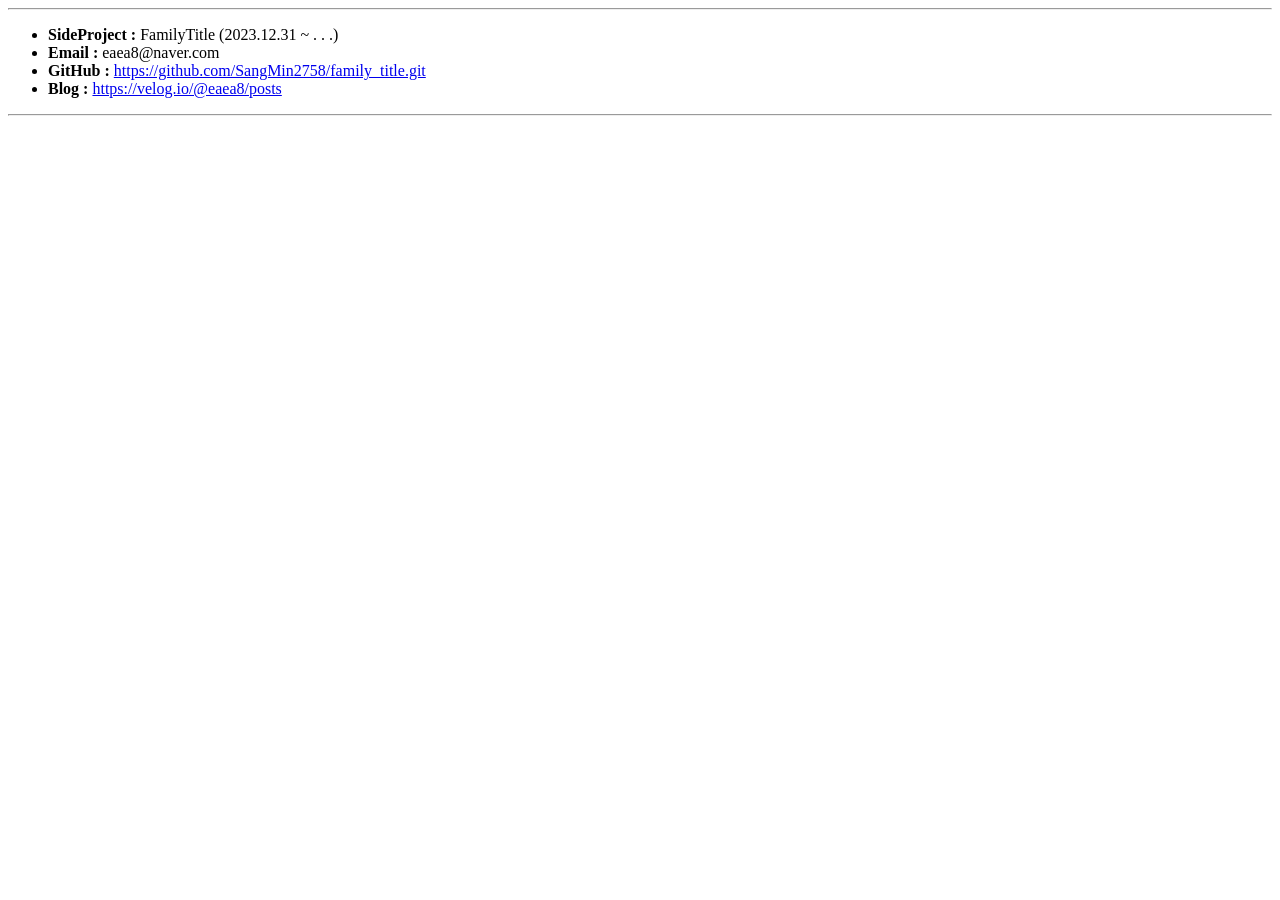
<file: src/main/resources/templates/user/fragments/footer.html>
<!DOCTYPE html>
<html xmlns:th="http://www.thymeleaf.org">

  <footer th:fragment="footerFragment">
    <hr style="margin-top: 0;">
    <div class="row">
      <div class="col-lg-3"></div>
      <div class="col-lg-6">
        <ul>
          <li><span><b>SideProject : </b> FamilyTitle (2023.12.31 ~ . . .)</span></li>
          <li><span><b>Email : </b> eaea8@naver.com</span></li>
          <li><span><b>GitHub : </b> <a href="https://github.com/SangMin2758/family_title.git">https://github.com/SangMin2758/family_title.git</a> </span></li>
          <li><span><b>Blog : </b> <a href="https://velog.io/@eaea8/posts">https://velog.io/@eaea8/posts</a></span></li>
        </ul>
      </div>
      <div class="col-lg-3"></div>
    </div>
    <hr>
  </footer>

</html>
</file>
